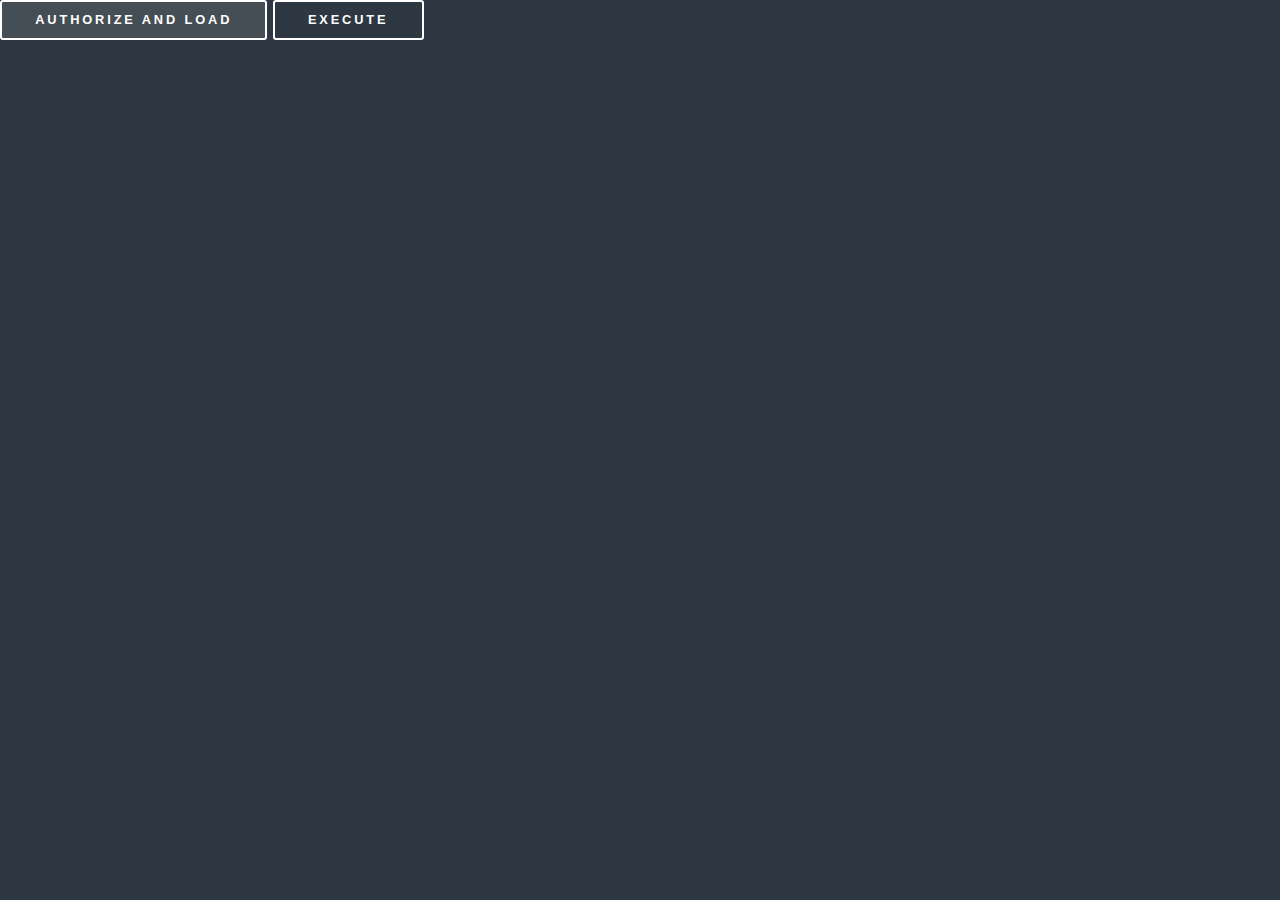
<file: apitest.html>
<!DOCTYPE html>
<html lang="en">
<head>
    <meta charset="UTF-8">
    <meta http-equiv="X-UA-Compatible" content="IE=edge">
    <meta name="viewport" content="width=device-width, initial-scale=1.0">
    <title>Document</title>
    <link rel="stylesheet" href="assets/css/main.css" />
    <script src="https://apis.google.com/js/api.js"></script>
    
</head>

<body>
   
<script src="https://apis.google.com/js/api.js"></script>
<script>
  /**
   * Sample JavaScript code for calendar.events.list
   * See instructions for running APIs Explorer code samples locally:
   * https://developers.google.com/explorer-help/code-samples#javascript
   */

  function authenticate() {
    return gapi.auth2.getAuthInstance()
        .signIn({scope: "https://www.googleapis.com/auth/calendar https://www.googleapis.com/auth/calendar.events https://www.googleapis.com/auth/calendar.events.readonly https://www.googleapis.com/auth/calendar.readonly"})
        .then(function() { console.log("Sign-in successful"); },
              function(err) { console.error("Error signing in", err); });
  }
  function loadClient() {
    gapi.client.setApiKey("AIzaSyAM0yPRxm2z4np7lH4gdhwMwwN-nWLx71Y");
    return gapi.client.load("https://content.googleapis.com/discovery/v1/apis/calendar/v3/rest")
        .then(function() { console.log("GAPI client loaded for API"); },
              function(err) { console.error("Error loading GAPI client for API", err); });
  }
  // Make sure the client is loaded and sign-in is complete before calling this method.
  function execute() {
    return gapi.client.calendar.events.list({
      "calendarId": "d54d459670e39a9f2ef7d90ae2fbdefffe87e7498a80433ffc9c03339bc31ca1@group.calendar.google.com"
    })
        .then(function(response) {
                // Handle the results here (response.result has the parsed body).
                console.log("Response", response);
              },
              function(err) { console.error("Execute error", err); });
  }
  gapi.load("client:auth2", function() {
    gapi.auth2.init({client_id: "454578463403-tk7bjjdd3jdamppku7ki0roq1u2buemj.apps.googleusercontent.com"});
  });
</script>
<button onclick="authenticate().then(loadClient)">authorize and load</button>
<button onclick="execute()">execute</button>
    

</body>
</html>
</file>
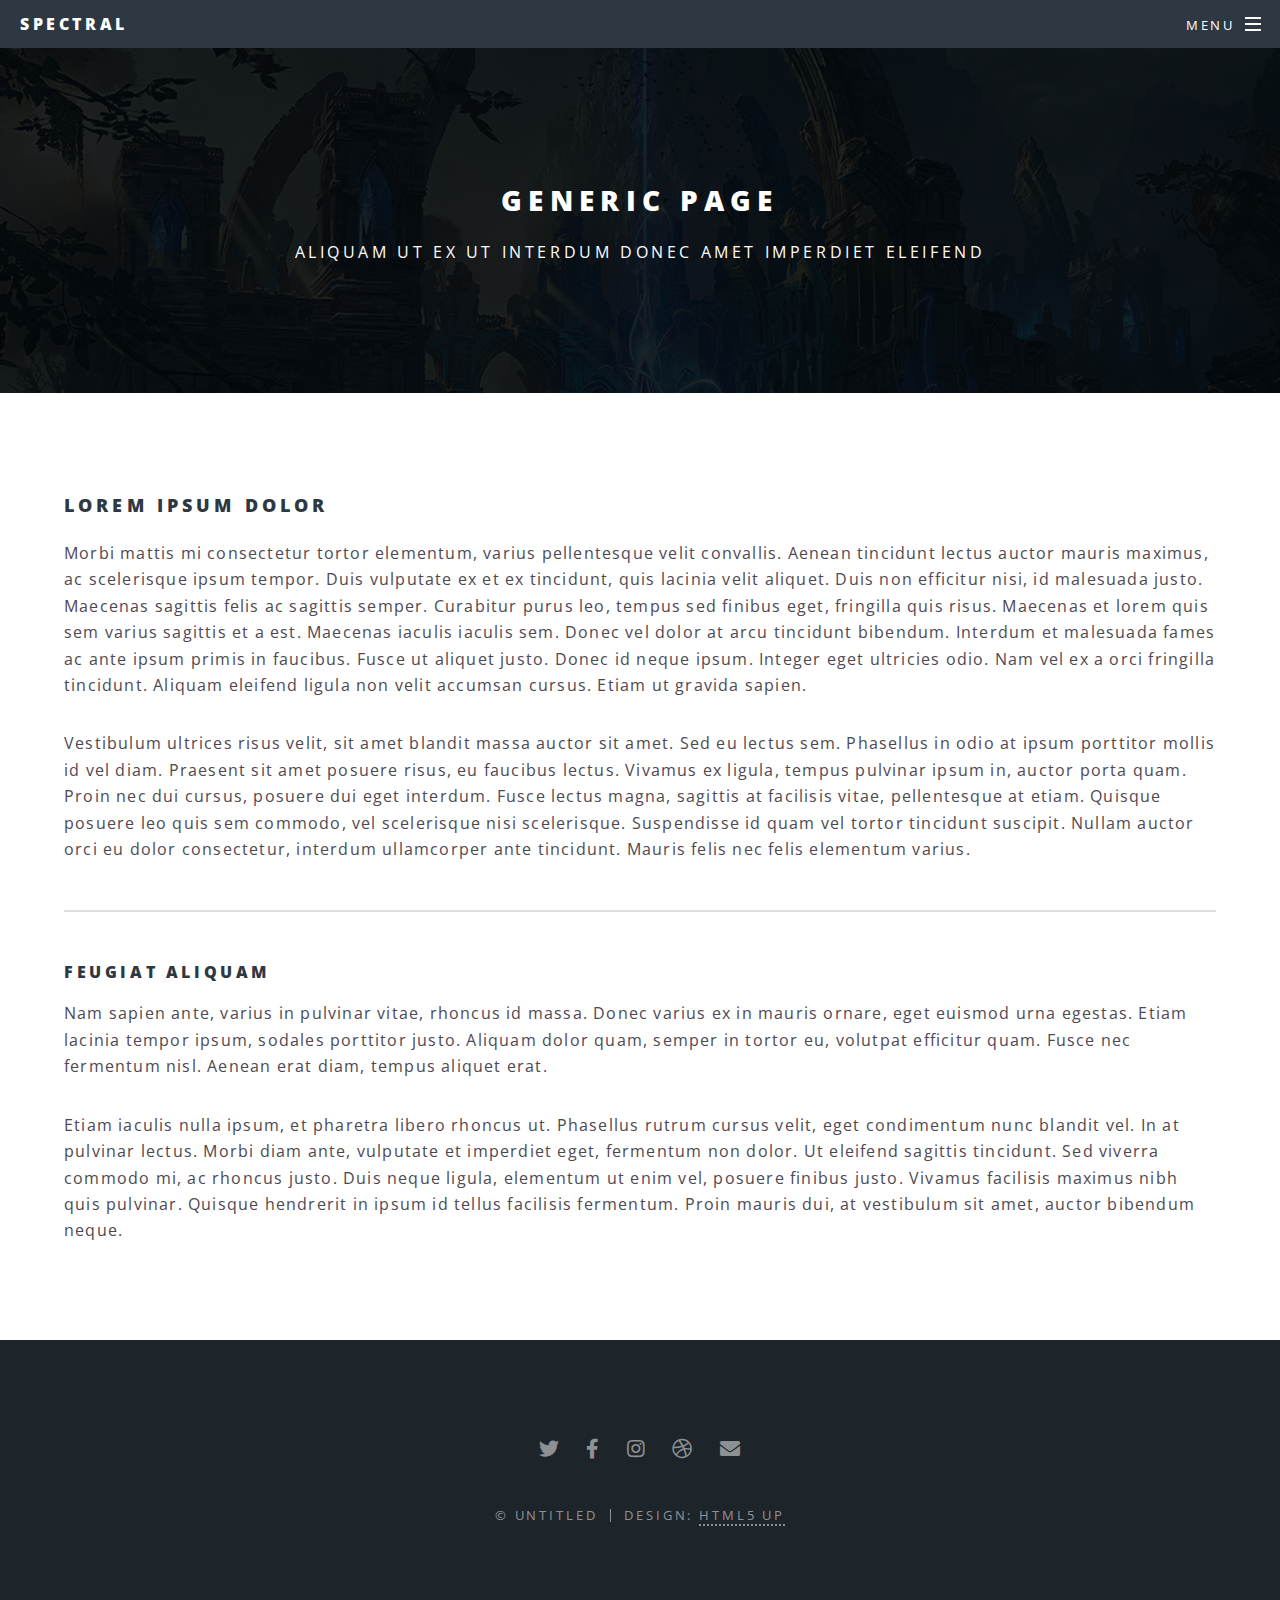
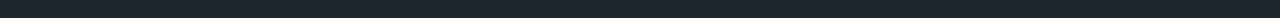
<file: discord.html>
<!DOCTYPE HTML>
<!--
	Spectral by HTML5 UP
	html5up.net | @ajlkn
	Free for personal and commercial use under the CCA 3.0 license (html5up.net/license)
-->
<html>
	<head>
		<title>Generic - Spectral by HTML5 UP</title>
		<meta charset="utf-8" />
		<meta name="viewport" content="width=device-width, initial-scale=1, user-scalable=no" />
		<link rel="stylesheet" href="assets/css/main.css" />
		<noscript><link rel="stylesheet" href="assets/css/noscript.css" /></noscript>
	</head>
	<body class="is-preload">

		<!-- Page Wrapper -->
			<div id="page-wrapper">

				<!-- Header -->
					<header id="header">
						<h1><a href="index.html">Spectral</a></h1>
						<nav id="nav">
							<ul>
								<li class="special">
									<a href="#menu" class="menuToggle"><span>Menu</span></a>
									<div id="menu">
										<ul>
											<li><a href="index.html">Home</a></li>
											<li><a href="events.html">Events</a></li>
											<li><a href="discord.html">Discord</a></li>
											<li><a href="#">Sign Up</a></li>
											<li><a href="#">Log In</a></li>
										</ul>
									</div>
								</li>
							</ul>
						</nav>
					</header>

				<!-- Main -->
					<article id="main">
						<header>
							<h2>Generic Page</h2>
							<p>Aliquam ut ex ut interdum donec amet imperdiet eleifend</p>
						</header>
						<section class="wrapper style5">
							<div class="inner">

								<h3>Lorem ipsum dolor</h3>
								<p>Morbi mattis mi consectetur tortor elementum, varius pellentesque velit convallis. Aenean tincidunt lectus auctor mauris maximus, ac scelerisque ipsum tempor. Duis vulputate ex et ex tincidunt, quis lacinia velit aliquet. Duis non efficitur nisi, id malesuada justo. Maecenas sagittis felis ac sagittis semper. Curabitur purus leo, tempus sed finibus eget, fringilla quis risus. Maecenas et lorem quis sem varius sagittis et a est. Maecenas iaculis iaculis sem. Donec vel dolor at arcu tincidunt bibendum. Interdum et malesuada fames ac ante ipsum primis in faucibus. Fusce ut aliquet justo. Donec id neque ipsum. Integer eget ultricies odio. Nam vel ex a orci fringilla tincidunt. Aliquam eleifend ligula non velit accumsan cursus. Etiam ut gravida sapien.</p>

								<p>Vestibulum ultrices risus velit, sit amet blandit massa auctor sit amet. Sed eu lectus sem. Phasellus in odio at ipsum porttitor mollis id vel diam. Praesent sit amet posuere risus, eu faucibus lectus. Vivamus ex ligula, tempus pulvinar ipsum in, auctor porta quam. Proin nec dui cursus, posuere dui eget interdum. Fusce lectus magna, sagittis at facilisis vitae, pellentesque at etiam. Quisque posuere leo quis sem commodo, vel scelerisque nisi scelerisque. Suspendisse id quam vel tortor tincidunt suscipit. Nullam auctor orci eu dolor consectetur, interdum ullamcorper ante tincidunt. Mauris felis nec felis elementum varius.</p>

								<hr />

								<h4>Feugiat aliquam</h4>
								<p>Nam sapien ante, varius in pulvinar vitae, rhoncus id massa. Donec varius ex in mauris ornare, eget euismod urna egestas. Etiam lacinia tempor ipsum, sodales porttitor justo. Aliquam dolor quam, semper in tortor eu, volutpat efficitur quam. Fusce nec fermentum nisl. Aenean erat diam, tempus aliquet erat.</p>

								<p>Etiam iaculis nulla ipsum, et pharetra libero rhoncus ut. Phasellus rutrum cursus velit, eget condimentum nunc blandit vel. In at pulvinar lectus. Morbi diam ante, vulputate et imperdiet eget, fermentum non dolor. Ut eleifend sagittis tincidunt. Sed viverra commodo mi, ac rhoncus justo. Duis neque ligula, elementum ut enim vel, posuere finibus justo. Vivamus facilisis maximus nibh quis pulvinar. Quisque hendrerit in ipsum id tellus facilisis fermentum. Proin mauris dui, at vestibulum sit amet, auctor bibendum neque.</p>

							</div>
						</section>
					</article>

				<!-- Footer -->
					<footer id="footer">
						<ul class="icons">
							<li><a href="#" class="icon brands fa-twitter"><span class="label">Twitter</span></a></li>
							<li><a href="#" class="icon brands fa-facebook-f"><span class="label">Facebook</span></a></li>
							<li><a href="#" class="icon brands fa-instagram"><span class="label">Instagram</span></a></li>
							<li><a href="#" class="icon brands fa-dribbble"><span class="label">Dribbble</span></a></li>
							<li><a href="#" class="icon solid fa-envelope"><span class="label">Email</span></a></li>
						</ul>
						<ul class="copyright">
							<li>&copy; Untitled</li><li>Design: <a href="http://html5up.net">HTML5 UP</a></li>
						</ul>
					</footer>

			</div>

		<!-- Scripts -->
			<script src="assets/js/jquery.min.js"></script>
			<script src="assets/js/jquery.scrollex.min.js"></script>
			<script src="assets/js/jquery.scrolly.min.js"></script>
			<script src="assets/js/browser.min.js"></script>
			<script src="assets/js/breakpoints.min.js"></script>
			<script src="assets/js/util.js"></script>
			<script src="assets/js/main.js"></script>

	</body>
</html>
</file>
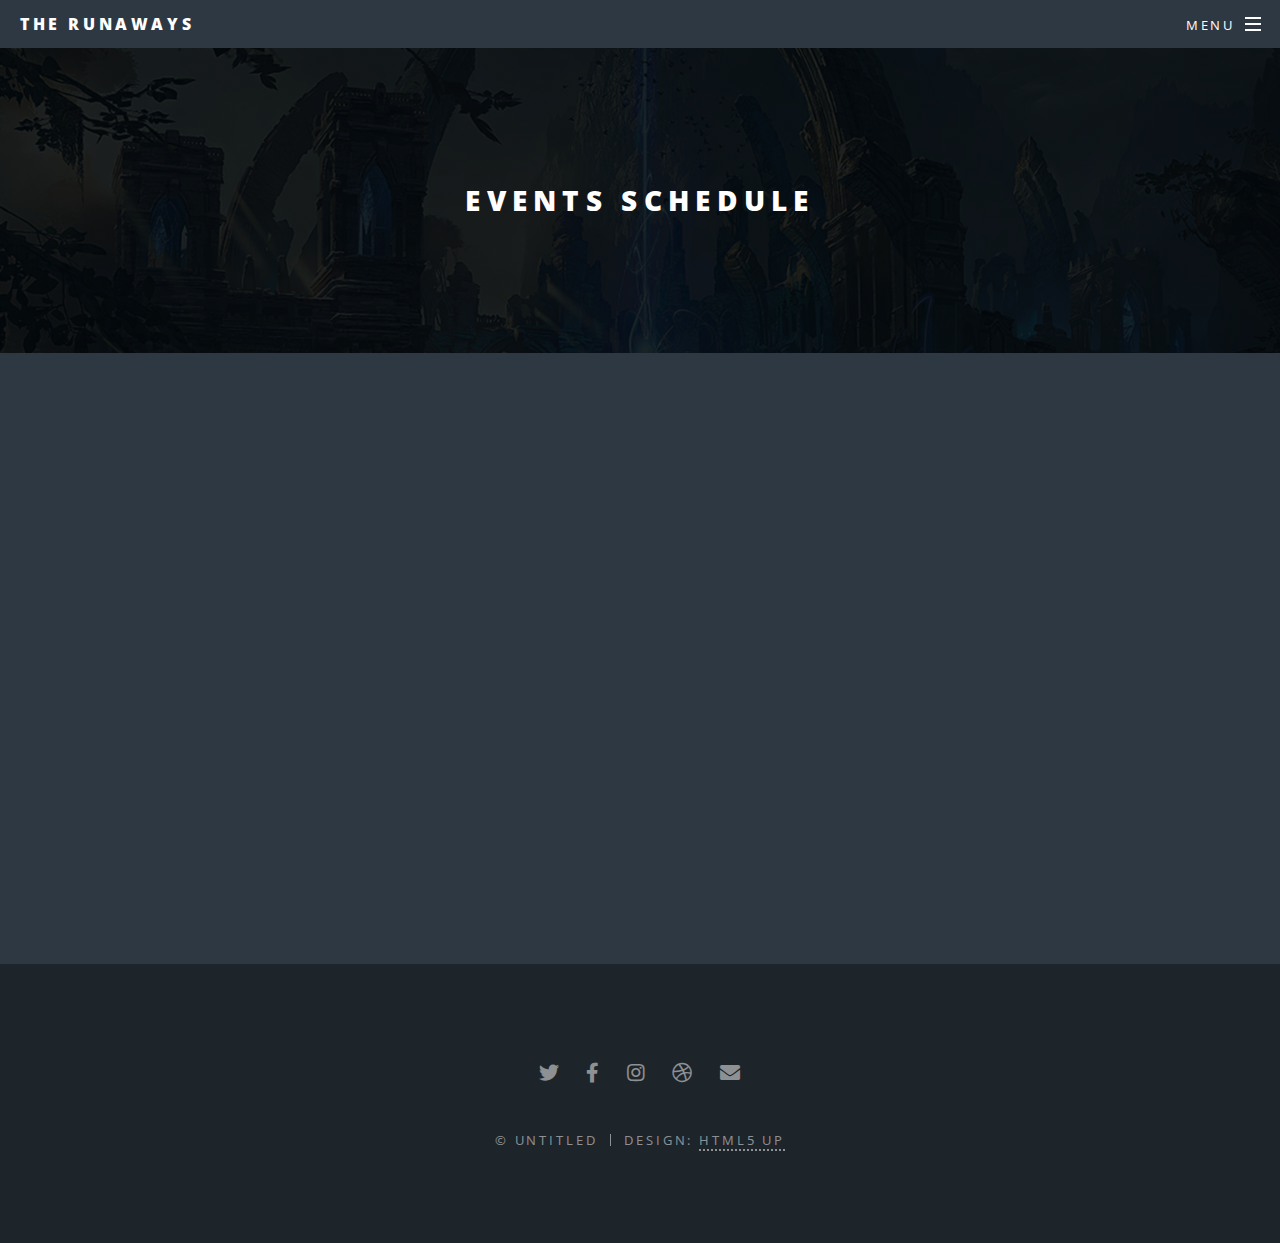
<file: events.html>
<!DOCTYPE HTML>
<!--
	Spectral by HTML5 UP
	html5up.net | @ajlkn
	Free for personal and commercial use under the CCA 3.0 license (html5up.net/license)
-->
<html>
	<head>
		<title>Events - The Runaways</title>
		<meta charset="utf-8" />
		<meta name="viewport" content="width=device-width, initial-scale=1, user-scalable=no" />
		<link rel="stylesheet" href="assets/css/main.css" />
		<noscript><link rel="stylesheet" href="assets/css/noscript.css" /></noscript>
	</head>
	<body class="is-preload">

		<!-- Page Wrapper -->
			<div id="page-wrapper">

				<!-- Header -->
					<header id="header">
						<h1><a href="index.html">The Runaways</a></h1>
						<nav id="nav">
							<ul>
								<li class="special">
									<a href="#menu" class="menuToggle"><span>Menu</span></a>
									<div id="menu">
										<ul>
											<li><a href="index.html">Home</a></li>
											<li><a href="events.html">Events</a></li>
											<li><a href="discord.html">Discord</a></li>
											<li><a href="#">Sign Up</a></li>
											<li><a href="#">Log In</a></li>
										</ul>
									</div>
								</li>
							</ul>
						</nav>
					</header>

				<!-- Main -->
					<article id="main">
						<header>
							<h2>Events Schedule</h2>
							<p></p>
						</header>
						<section class="wrapper alt1 style2">
							<div class="inner">

								<div class="googleCalendar">
								<object data="https://calendar.google.com/calendar/embed?height=600&wkst=1&bgcolor=%23ffffff&ctz=Europe%2FLondon&showTitle=0&showTabs=1&showPrint=0&showDate=1&src=ZDU0ZDQ1OTY3MGUzOWE5ZjJlZjdkOTBhZTJmYmRlZmZmZTg3ZTc0OThhODA0MzNmZmM5YzAzMzM5YmMzMWNhMUBncm91cC5jYWxlbmRhci5nb29nbGUuY29t&color=%23333365"
								 style="filter: invert(.9) saturate(0.7) hue-rotate(145deg)"></object>
								 </div>

							</div>
						</section>
					</article>

				<!-- Footer -->
					<footer id="footer">
						<ul class="icons">
							<li><a href="#" class="icon brands fa-twitter"><span class="label">Twitter</span></a></li>
							<li><a href="#" class="icon brands fa-facebook-f"><span class="label">Facebook</span></a></li>
							<li><a href="#" class="icon brands fa-instagram"><span class="label">Instagram</span></a></li>
							<li><a href="#" class="icon brands fa-dribbble"><span class="label">Dribbble</span></a></li>
							<li><a href="#" class="icon solid fa-envelope"><span class="label">Email</span></a></li>
						</ul>
						<ul class="copyright">
							<li>&copy; Untitled</li><li>Design: <a href="http://html5up.net">HTML5 UP</a></li>
						</ul>
					</footer>

			</div>

		<!-- Scripts -->
			<script src="assets/js/jquery.min.js"></script>
			<script src="assets/js/jquery.scrollex.min.js"></script>
			<script src="assets/js/jquery.scrolly.min.js"></script>
			<script src="assets/js/browser.min.js"></script>
			<script src="assets/js/breakpoints.min.js"></script>
			<script src="assets/js/util.js"></script>
			<script src="assets/js/main.js"></script>

	</body>
</html>
</file>
<file: assets/css/noscript.css>
/*
	Spectral by HTML5 UP
	html5up.net | @ajlkn
	Free for personal and commercial use under the CCA 3.0 license (html5up.net/license)
*/

/* Banner */

	body.is-preload #banner h2 {
		-moz-transform: none;
		-webkit-transform: none;
		-ms-transform: none;
		transform: none;
		opacity: 1;
	}

		body.is-preload #banner h2:before, body.is-preload #banner h2:after {
			width: 100%;
		}

	body.is-preload #banner .more {
		-moz-transform: none;
		-webkit-transform: none;
		-ms-transform: none;
		transform: none;
		opacity: 1;
	}

	body.is-preload #banner:after {
		opacity: 0;
	}
</file>
<file: assets/css/main.css>
@import url(fontawesome-all.min.css);
@import url("https://fonts.googleapis.com/css?family=Open+Sans:400,400italic,600,600italic,800,800italic");

/*
	Spectral by HTML5 UP
	html5up.net | @ajlkn
	Free for personal and commercial use under the CCA 3.0 license (html5up.net/license)
*/

html, body, div, span, applet, object,
iframe, h1, h2, h3, h4, h5, h6, p, blockquote,
pre, a, abbr, acronym, address, big, cite,
code, del, dfn, em, img, ins, kbd, q, s, samp,
small, strike, strong, sub, sup, tt, var, b,
u, i, center, dl, dt, dd, ol, ul, li, fieldset,
form, label, legend, table, caption, tbody,
tfoot, thead, tr, th, td, article, aside,
canvas, details, embed, figure, figcaption,
footer, header, hgroup, menu, nav, output, ruby,
section, summary, time, mark, audio, video {
	margin: 0;
	padding: 0;
	border: 0;
	font-size: 100%;
	font: inherit;
	vertical-align: baseline;}

article, aside, details, figcaption, figure,
footer, header, hgroup, menu, nav, section {
	display: block;}

body {
	line-height: 1;
}

ol, ul {
	list-style: none;
}

blockquote, q {
	quotes: none;
}

	blockquote:before, blockquote:after, q:before, q:after {
		content: '';
		content: none;
	}

table {
	border-collapse: collapse;
	border-spacing: 0;
}

body {
	-webkit-text-size-adjust: none;
}

mark {
	background-color: transparent;
	color: inherit;
}

input::-moz-focus-inner {
	border: 0;
	padding: 0;
}

input, select, textarea {
	-moz-appearance: none;
	-webkit-appearance: none;
	-ms-appearance: none;
	appearance: none;
}

.googleCalendar{
	position: relative;
	height: 0;
	width: 100%;
	padding-bottom: 50%;
  }
  
  .googleCalendar object{
	position: absolute;
	top: 0;
	left: 0;
	width: 100%;
	height: 100%;
  }

/* Basic */

	@-ms-viewport {
		width: device-width;
	}

	html {
		box-sizing: border-box;
	}

	*, *:before, *:after {
		box-sizing: inherit;
	}

	body {
		background: #2e3842;
	}

		body.is-preload *, body.is-preload *:before, body.is-preload *:after {
			-moz-animation: none !important;
			-webkit-animation: none !important;
			-ms-animation: none !important;
			animation: none !important;
			-moz-transition: none !important;
			-webkit-transition: none !important;
			-ms-transition: none !important;
			transition: none !important;
		}

	body, input, select, textarea {
		color: #fff;
		font-family: "Open Sans", Helvetica, sans-serif;
		font-size: 15pt;
		font-weight: 400;
		letter-spacing: 0.075em;
		line-height: 1.65em;
	}

		@media screen and (max-width: 1680px) {

			body, input, select, textarea {
				font-size: 13pt;
			}

		}

		@media screen and (max-width: 1280px) {

			body, input, select, textarea {
				font-size: 12pt;
			}

		}

		@media screen and (max-width: 736px) {

			body, input, select, textarea {
				font-size: 11pt;
				letter-spacing: 0.0375em;
			}

		}

	a {
		-moz-transition: color 0.2s ease, border-bottom-color 0.2s ease;
		-webkit-transition: color 0.2s ease, border-bottom-color 0.2s ease;
		-ms-transition: color 0.2s ease, border-bottom-color 0.2s ease;
		transition: color 0.2s ease, border-bottom-color 0.2s ease;
		border-bottom: dotted 2px;
		color: inherit;
		text-decoration: none;
	}


	#scroll-arrow {
		border-bottom: none;
	}

		a:hover {
			border-bottom-color: transparent;
		}



	strong, b {
		color: #fff;
		font-weight: 600;
	}

	em, i {
		font-style: italic;
	}

	p {
		margin: 0 0 2em 0;
	}

	h1, h2, h3, h4, h5, h6 {
		color: #fff;
		font-weight: 800;
		letter-spacing: 0.225em;
		line-height: 1em;
		margin: 0 0 1em 0;
		text-transform: uppercase;
	}

		h1 a, h2 a, h3 a, h4 a, h5 a, h6 a {
			color: inherit;
			text-decoration: none;
		}

	h2 {
		font-size: 1.35em;
		line-height: 1.75em;
	}

		@media screen and (max-width: 736px) {

			h2 {
				font-size: 1.1em;
				line-height: 1.65em;
			}

		}

	h3 {
		font-size: 1.15em;
		line-height: 1.75em;
	}

		@media screen and (max-width: 736px) {

			h3 {
				font-size: 1em;
				line-height: 1.65em;
			}

		}

	h4 {
		font-size: 1em;
		line-height: 1.5em;
	}

	h5 {
		font-size: 0.8em;
		line-height: 1.5em;
	}

	h6 {
		font-size: 0.7em;
		line-height: 1.5em;
	}

	sub {
		font-size: 0.8em;
		position: relative;
		top: 0.5em;
	}

	sup {
		font-size: 0.8em;
		position: relative;
		top: -0.5em;
	}

	hr {
		border: 0;
		border-bottom: solid 2px #fff;
		margin: 3em 0;
	}

		hr.major {
			margin: 4.5em 0;
		}

	blockquote {
		border-left: solid 4px #fff;
		font-style: italic;
		margin: 0 0 2em 0;
		padding: 0.5em 0 0.5em 2em;
	}

	code {
		background: rgba(144, 144, 144, 0.25);
		border-radius: 3px;
		font-family: "Courier New", monospace;
		font-size: 0.9em;
		letter-spacing: 0;
		margin: 0 0.25em;
		padding: 0.25em 0.65em;
	}

	pre {
		-webkit-overflow-scrolling: touch;
		font-family: "Courier New", monospace;
		font-size: 0.9em;
		margin: 0 0 2em 0;
	}

		pre code {
			display: block;
			line-height: 1.75em;
			padding: 1em 1.5em;
			overflow-x: auto;
		}

	.align-left {
		text-align: left;
	}

	.align-center {
		text-align: center;
	}

	.align-right {
		text-align: right;
	}

/* Row */

	.row {
		display: flex;
		flex-wrap: wrap;
		box-sizing: border-box;
		align-items: stretch;
	}

		.row > * {
			box-sizing: border-box;
		}

		.row.gtr-uniform > * > :last-child {
			margin-bottom: 0;
		}

		.row.aln-left {
			justify-content: flex-start;
		}

		.row.aln-center {
			justify-content: center;
		}

		.row.aln-right {
			justify-content: flex-end;
		}

		.row.aln-top {
			align-items: flex-start;
		}

		.row.aln-middle {
			align-items: center;
		}

		.row.aln-bottom {
			align-items: flex-end;
		}

		.row > .imp {
			order: -1;
		}

		.row > .col-1 {
			width: 8.33333%;
		}

		.row > .off-1 {
			margin-left: 8.33333%;
		}

		.row > .col-2 {
			width: 16.66667%;
		}

		.row > .off-2 {
			margin-left: 16.66667%;
		}

		.row > .col-3 {
			width: 25%;
		}

		.row > .off-3 {
			margin-left: 25%;
		}

		.row > .col-4 {
			width: 33.33333%;
		}

		.row > .off-4 {
			margin-left: 33.33333%;
		}

		.row > .col-5 {
			width: 41.66667%;
		}

		.row > .off-5 {
			margin-left: 41.66667%;
		}

		.row > .col-6 {
			width: 50%;
		}

		.row > .off-6 {
			margin-left: 50%;
		}

		.row > .col-7 {
			width: 58.33333%;
		}

		.row > .off-7 {
			margin-left: 58.33333%;
		}

		.row > .col-8 {
			width: 66.66667%;
		}

		.row > .off-8 {
			margin-left: 66.66667%;
		}

		.row > .col-9 {
			width: 75%;
		}

		.row > .off-9 {
			margin-left: 75%;
		}

		.row > .col-10 {
			width: 83.33333%;
		}

		.row > .off-10 {
			margin-left: 83.33333%;
		}

		.row > .col-11 {
			width: 91.66667%;
		}

		.row > .off-11 {
			margin-left: 91.66667%;
		}

		.row > .col-12 {
			width: 100%;
		}

		.row > .off-12 {
			margin-left: 100%;
		}

		.row.gtr-0 {
			margin-top: 0;
			margin-left: 0em;
		}

			.row.gtr-0 > * {
				padding: 0 0 0 0em;
			}

			.row.gtr-0.gtr-uniform {
				margin-top: 0em;
			}

				.row.gtr-0.gtr-uniform > * {
					padding-top: 0em;
				}

		.row.gtr-25 {
			margin-top: 0;
			margin-left: -0.375em;
		}

			.row.gtr-25 > * {
				padding: 0 0 0 0.375em;
			}

			.row.gtr-25.gtr-uniform {
				margin-top: -0.375em;
			}

				.row.gtr-25.gtr-uniform > * {
					padding-top: 0.375em;
				}

		.row.gtr-50 {
			margin-top: 0;
			margin-left: -0.75em;
		}

			.row.gtr-50 > * {
				padding: 0 0 0 0.75em;
			}

			.row.gtr-50.gtr-uniform {
				margin-top: -0.75em;
			}

				.row.gtr-50.gtr-uniform > * {
					padding-top: 0.75em;
				}

		.row {
			margin-top: 0;
			margin-left: -1.5em;
		}

			.row > * {
				padding: 0 0 0 1.5em;
			}

			.row.gtr-uniform {
				margin-top: -1.5em;
			}

				.row.gtr-uniform > * {
					padding-top: 1.5em;
				}

		.row.gtr-150 {
			margin-top: 0;
			margin-left: -2.25em;
		}

			.row.gtr-150 > * {
				padding: 0 0 0 2.25em;
			}

			.row.gtr-150.gtr-uniform {
				margin-top: -2.25em;
			}

				.row.gtr-150.gtr-uniform > * {
					padding-top: 2.25em;
				}

		.row.gtr-200 {
			margin-top: 0;
			margin-left: -3em;
		}

			.row.gtr-200 > * {
				padding: 0 0 0 3em;
			}

			.row.gtr-200.gtr-uniform {
				margin-top: -3em;
			}

				.row.gtr-200.gtr-uniform > * {
					padding-top: 3em;
				}

		@media screen and (max-width: 1680px) {

			.row {
				display: flex;
				flex-wrap: wrap;
				box-sizing: border-box;
				align-items: stretch;
			}

				.row > * {
					box-sizing: border-box;
				}

				.row.gtr-uniform > * > :last-child {
					margin-bottom: 0;
				}

				.row.aln-left {
					justify-content: flex-start;
				}

				.row.aln-center {
					justify-content: center;
				}

				.row.aln-right {
					justify-content: flex-end;
				}

				.row.aln-top {
					align-items: flex-start;
				}

				.row.aln-middle {
					align-items: center;
				}

				.row.aln-bottom {
					align-items: flex-end;
				}

				.row > .imp-xlarge {
					order: -1;
				}

				.row > .col-1-xlarge {
					width: 8.33333%;
				}

				.row > .off-1-xlarge {
					margin-left: 8.33333%;
				}

				.row > .col-2-xlarge {
					width: 16.66667%;
				}

				.row > .off-2-xlarge {
					margin-left: 16.66667%;
				}

				.row > .col-3-xlarge {
					width: 25%;
				}

				.row > .off-3-xlarge {
					margin-left: 25%;
				}

				.row > .col-4-xlarge {
					width: 33.33333%;
				}

				.row > .off-4-xlarge {
					margin-left: 33.33333%;
				}

				.row > .col-5-xlarge {
					width: 41.66667%;
				}

				.row > .off-5-xlarge {
					margin-left: 41.66667%;
				}

				.row > .col-6-xlarge {
					width: 50%;
				}

				.row > .off-6-xlarge {
					margin-left: 50%;
				}

				.row > .col-7-xlarge {
					width: 58.33333%;
				}

				.row > .off-7-xlarge {
					margin-left: 58.33333%;
				}

				.row > .col-8-xlarge {
					width: 66.66667%;
				}

				.row > .off-8-xlarge {
					margin-left: 66.66667%;
				}

				.row > .col-9-xlarge {
					width: 75%;
				}

				.row > .off-9-xlarge {
					margin-left: 75%;
				}

				.row > .col-10-xlarge {
					width: 83.33333%;
				}

				.row > .off-10-xlarge {
					margin-left: 83.33333%;
				}

				.row > .col-11-xlarge {
					width: 91.66667%;
				}

				.row > .off-11-xlarge {
					margin-left: 91.66667%;
				}

				.row > .col-12-xlarge {
					width: 100%;
				}

				.row > .off-12-xlarge {
					margin-left: 100%;
				}

				.row.gtr-0 {
					margin-top: 0;
					margin-left: 0em;
				}

					.row.gtr-0 > * {
						padding: 0 0 0 0em;
					}

					.row.gtr-0.gtr-uniform {
						margin-top: 0em;
					}

						.row.gtr-0.gtr-uniform > * {
							padding-top: 0em;
						}

				.row.gtr-25 {
					margin-top: 0;
					margin-left: -0.375em;
				}

					.row.gtr-25 > * {
						padding: 0 0 0 0.375em;
					}

					.row.gtr-25.gtr-uniform {
						margin-top: -0.375em;
					}

						.row.gtr-25.gtr-uniform > * {
							padding-top: 0.375em;
						}

				.row.gtr-50 {
					margin-top: 0;
					margin-left: -0.75em;
				}

					.row.gtr-50 > * {
						padding: 0 0 0 0.75em;
					}

					.row.gtr-50.gtr-uniform {
						margin-top: -0.75em;
					}

						.row.gtr-50.gtr-uniform > * {
							padding-top: 0.75em;
						}

				.row {
					margin-top: 0;
					margin-left: -1.5em;
				}

					.row > * {
						padding: 0 0 0 1.5em;
					}

					.row.gtr-uniform {
						margin-top: -1.5em;
					}

						.row.gtr-uniform > * {
							padding-top: 1.5em;
						}

				.row.gtr-150 {
					margin-top: 0;
					margin-left: -2.25em;
				}

					.row.gtr-150 > * {
						padding: 0 0 0 2.25em;
					}

					.row.gtr-150.gtr-uniform {
						margin-top: -2.25em;
					}

						.row.gtr-150.gtr-uniform > * {
							padding-top: 2.25em;
						}

				.row.gtr-200 {
					margin-top: 0;
					margin-left: -3em;
				}

					.row.gtr-200 > * {
						padding: 0 0 0 3em;
					}

					.row.gtr-200.gtr-uniform {
						margin-top: -3em;
					}

						.row.gtr-200.gtr-uniform > * {
							padding-top: 3em;
						}

		}

		@media screen and (max-width: 1280px) {

			.row {
				display: flex;
				flex-wrap: wrap;
				box-sizing: border-box;
				align-items: stretch;
			}

				.row > * {
					box-sizing: border-box;
				}

				.row.gtr-uniform > * > :last-child {
					margin-bottom: 0;
				}

				.row.aln-left {
					justify-content: flex-start;
				}

				.row.aln-center {
					justify-content: center;
				}

				.row.aln-right {
					justify-content: flex-end;
				}

				.row.aln-top {
					align-items: flex-start;
				}

				.row.aln-middle {
					align-items: center;
				}

				.row.aln-bottom {
					align-items: flex-end;
				}

				.row > .imp-large {
					order: -1;
				}

				.row > .col-1-large {
					width: 8.33333%;
				}

				.row > .off-1-large {
					margin-left: 8.33333%;
				}

				.row > .col-2-large {
					width: 16.66667%;
				}

				.row > .off-2-large {
					margin-left: 16.66667%;
				}

				.row > .col-3-large {
					width: 25%;
				}

				.row > .off-3-large {
					margin-left: 25%;
				}

				.row > .col-4-large {
					width: 33.33333%;
				}

				.row > .off-4-large {
					margin-left: 33.33333%;
				}

				.row > .col-5-large {
					width: 41.66667%;
				}

				.row > .off-5-large {
					margin-left: 41.66667%;
				}

				.row > .col-6-large {
					width: 50%;
				}

				.row > .off-6-large {
					margin-left: 50%;
				}

				.row > .col-7-large {
					width: 58.33333%;
				}

				.row > .off-7-large {
					margin-left: 58.33333%;
				}

				.row > .col-8-large {
					width: 66.66667%;
				}

				.row > .off-8-large {
					margin-left: 66.66667%;
				}

				.row > .col-9-large {
					width: 75%;
				}

				.row > .off-9-large {
					margin-left: 75%;
				}

				.row > .col-10-large {
					width: 83.33333%;
				}

				.row > .off-10-large {
					margin-left: 83.33333%;
				}

				.row > .col-11-large {
					width: 91.66667%;
				}

				.row > .off-11-large {
					margin-left: 91.66667%;
				}

				.row > .col-12-large {
					width: 100%;
				}

				.row > .off-12-large {
					margin-left: 100%;
				}

				.row.gtr-0 {
					margin-top: 0;
					margin-left: 0em;
				}

					.row.gtr-0 > * {
						padding: 0 0 0 0em;
					}

					.row.gtr-0.gtr-uniform {
						margin-top: 0em;
					}

						.row.gtr-0.gtr-uniform > * {
							padding-top: 0em;
						}

				.row.gtr-25 {
					margin-top: 0;
					margin-left: -0.375em;
				}

					.row.gtr-25 > * {
						padding: 0 0 0 0.375em;
					}

					.row.gtr-25.gtr-uniform {
						margin-top: -0.375em;
					}

						.row.gtr-25.gtr-uniform > * {
							padding-top: 0.375em;
						}

				.row.gtr-50 {
					margin-top: 0;
					margin-left: -0.75em;
				}

					.row.gtr-50 > * {
						padding: 0 0 0 0.75em;
					}

					.row.gtr-50.gtr-uniform {
						margin-top: -0.75em;
					}

						.row.gtr-50.gtr-uniform > * {
							padding-top: 0.75em;
						}

				.row {
					margin-top: 0;
					margin-left: -1.5em;
				}

					.row > * {
						padding: 0 0 0 1.5em;
					}

					.row.gtr-uniform {
						margin-top: -1.5em;
					}

						.row.gtr-uniform > * {
							padding-top: 1.5em;
						}

				.row.gtr-150 {
					margin-top: 0;
					margin-left: -2.25em;
				}

					.row.gtr-150 > * {
						padding: 0 0 0 2.25em;
					}

					.row.gtr-150.gtr-uniform {
						margin-top: -2.25em;
					}

						.row.gtr-150.gtr-uniform > * {
							padding-top: 2.25em;
						}

				.row.gtr-200 {
					margin-top: 0;
					margin-left: -3em;
				}

					.row.gtr-200 > * {
						padding: 0 0 0 3em;
					}

					.row.gtr-200.gtr-uniform {
						margin-top: -3em;
					}

						.row.gtr-200.gtr-uniform > * {
							padding-top: 3em;
						}

		}

		@media screen and (max-width: 980px) {

			.row {
				display: flex;
				flex-wrap: wrap;
				box-sizing: border-box;
				align-items: stretch;
			}

				.row > * {
					box-sizing: border-box;
				}

				.row.gtr-uniform > * > :last-child {
					margin-bottom: 0;
				}

				.row.aln-left {
					justify-content: flex-start;
				}

				.row.aln-center {
					justify-content: center;
				}

				.row.aln-right {
					justify-content: flex-end;
				}

				.row.aln-top {
					align-items: flex-start;
				}

				.row.aln-middle {
					align-items: center;
				}

				.row.aln-bottom {
					align-items: flex-end;
				}

				.row > .imp-medium {
					order: -1;
				}

				.row > .col-1-medium {
					width: 8.33333%;
				}

				.row > .off-1-medium {
					margin-left: 8.33333%;
				}

				.row > .col-2-medium {
					width: 16.66667%;
				}

				.row > .off-2-medium {
					margin-left: 16.66667%;
				}

				.row > .col-3-medium {
					width: 25%;
				}

				.row > .off-3-medium {
					margin-left: 25%;
				}

				.row > .col-4-medium {
					width: 33.33333%;
				}

				.row > .off-4-medium {
					margin-left: 33.33333%;
				}

				.row > .col-5-medium {
					width: 41.66667%;
				}

				.row > .off-5-medium {
					margin-left: 41.66667%;
				}

				.row > .col-6-medium {
					width: 50%;
				}

				.row > .off-6-medium {
					margin-left: 50%;
				}

				.row > .col-7-medium {
					width: 58.33333%;
				}

				.row > .off-7-medium {
					margin-left: 58.33333%;
				}

				.row > .col-8-medium {
					width: 66.66667%;
				}

				.row > .off-8-medium {
					margin-left: 66.66667%;
				}

				.row > .col-9-medium {
					width: 75%;
				}

				.row > .off-9-medium {
					margin-left: 75%;
				}

				.row > .col-10-medium {
					width: 83.33333%;
				}

				.row > .off-10-medium {
					margin-left: 83.33333%;
				}

				.row > .col-11-medium {
					width: 91.66667%;
				}

				.row > .off-11-medium {
					margin-left: 91.66667%;
				}

				.row > .col-12-medium {
					width: 100%;
				}

				.row > .off-12-medium {
					margin-left: 100%;
				}

				.row.gtr-0 {
					margin-top: 0;
					margin-left: 0em;
				}

					.row.gtr-0 > * {
						padding: 0 0 0 0em;
					}

					.row.gtr-0.gtr-uniform {
						margin-top: 0em;
					}

						.row.gtr-0.gtr-uniform > * {
							padding-top: 0em;
						}

				.row.gtr-25 {
					margin-top: 0;
					margin-left: -0.375em;
				}

					.row.gtr-25 > * {
						padding: 0 0 0 0.375em;
					}

					.row.gtr-25.gtr-uniform {
						margin-top: -0.375em;
					}

						.row.gtr-25.gtr-uniform > * {
							padding-top: 0.375em;
						}

				.row.gtr-50 {
					margin-top: 0;
					margin-left: -0.75em;
				}

					.row.gtr-50 > * {
						padding: 0 0 0 0.75em;
					}

					.row.gtr-50.gtr-uniform {
						margin-top: -0.75em;
					}

						.row.gtr-50.gtr-uniform > * {
							padding-top: 0.75em;
						}

				.row {
					margin-top: 0;
					margin-left: -1.5em;
				}

					.row > * {
						padding: 0 0 0 1.5em;
					}

					.row.gtr-uniform {
						margin-top: -1.5em;
					}

						.row.gtr-uniform > * {
							padding-top: 1.5em;
						}

				.row.gtr-150 {
					margin-top: 0;
					margin-left: -2.25em;
				}

					.row.gtr-150 > * {
						padding: 0 0 0 2.25em;
					}

					.row.gtr-150.gtr-uniform {
						margin-top: -2.25em;
					}

						.row.gtr-150.gtr-uniform > * {
							padding-top: 2.25em;
						}

				.row.gtr-200 {
					margin-top: 0;
					margin-left: -3em;
				}

					.row.gtr-200 > * {
						padding: 0 0 0 3em;
					}

					.row.gtr-200.gtr-uniform {
						margin-top: -3em;
					}

						.row.gtr-200.gtr-uniform > * {
							padding-top: 3em;
						}

		}

		@media screen and (max-width: 736px) {

			.row {
				display: flex;
				flex-wrap: wrap;
				box-sizing: border-box;
				align-items: stretch;
			}

				.row > * {
					box-sizing: border-box;
				}

				.row.gtr-uniform > * > :last-child {
					margin-bottom: 0;
				}

				.row.aln-left {
					justify-content: flex-start;
				}

				.row.aln-center {
					justify-content: center;
				}

				.row.aln-right {
					justify-content: flex-end;
				}

				.row.aln-top {
					align-items: flex-start;
				}

				.row.aln-middle {
					align-items: center;
				}

				.row.aln-bottom {
					align-items: flex-end;
				}

				.row > .imp-small {
					order: -1;
				}

				.row > .col-1-small {
					width: 8.33333%;
				}

				.row > .off-1-small {
					margin-left: 8.33333%;
				}

				.row > .col-2-small {
					width: 16.66667%;
				}

				.row > .off-2-small {
					margin-left: 16.66667%;
				}

				.row > .col-3-small {
					width: 25%;
				}

				.row > .off-3-small {
					margin-left: 25%;
				}

				.row > .col-4-small {
					width: 33.33333%;
				}

				.row > .off-4-small {
					margin-left: 33.33333%;
				}

				.row > .col-5-small {
					width: 41.66667%;
				}

				.row > .off-5-small {
					margin-left: 41.66667%;
				}

				.row > .col-6-small {
					width: 50%;
				}

				.row > .off-6-small {
					margin-left: 50%;
				}

				.row > .col-7-small {
					width: 58.33333%;
				}

				.row > .off-7-small {
					margin-left: 58.33333%;
				}

				.row > .col-8-small {
					width: 66.66667%;
				}

				.row > .off-8-small {
					margin-left: 66.66667%;
				}

				.row > .col-9-small {
					width: 75%;
				}

				.row > .off-9-small {
					margin-left: 75%;
				}

				.row > .col-10-small {
					width: 83.33333%;
				}

				.row > .off-10-small {
					margin-left: 83.33333%;
				}

				.row > .col-11-small {
					width: 91.66667%;
				}

				.row > .off-11-small {
					margin-left: 91.66667%;
				}

				.row > .col-12-small {
					width: 100%;
				}

				.row > .off-12-small {
					margin-left: 100%;
				}

				.row.gtr-0 {
					margin-top: 0;
					margin-left: 0em;
				}

					.row.gtr-0 > * {
						padding: 0 0 0 0em;
					}

					.row.gtr-0.gtr-uniform {
						margin-top: 0em;
					}

						.row.gtr-0.gtr-uniform > * {
							padding-top: 0em;
						}

				.row.gtr-25 {
					margin-top: 0;
					margin-left: -0.375em;
				}

					.row.gtr-25 > * {
						padding: 0 0 0 0.375em;
					}

					.row.gtr-25.gtr-uniform {
						margin-top: -0.375em;
					}

						.row.gtr-25.gtr-uniform > * {
							padding-top: 0.375em;
						}

				.row.gtr-50 {
					margin-top: 0;
					margin-left: -0.75em;
				}

					.row.gtr-50 > * {
						padding: 0 0 0 0.75em;
					}

					.row.gtr-50.gtr-uniform {
						margin-top: -0.75em;
					}

						.row.gtr-50.gtr-uniform > * {
							padding-top: 0.75em;
						}

				.row {
					margin-top: 0;
					margin-left: -1.5em;
				}

					.row > * {
						padding: 0 0 0 1.5em;
					}

					.row.gtr-uniform {
						margin-top: -1.5em;
					}

						.row.gtr-uniform > * {
							padding-top: 1.5em;
						}

				.row.gtr-150 {
					margin-top: 0;
					margin-left: -2.25em;
				}

					.row.gtr-150 > * {
						padding: 0 0 0 2.25em;
					}

					.row.gtr-150.gtr-uniform {
						margin-top: -2.25em;
					}

						.row.gtr-150.gtr-uniform > * {
							padding-top: 2.25em;
						}

				.row.gtr-200 {
					margin-top: 0;
					margin-left: -3em;
				}

					.row.gtr-200 > * {
						padding: 0 0 0 3em;
					}

					.row.gtr-200.gtr-uniform {
						margin-top: -3em;
					}

						.row.gtr-200.gtr-uniform > * {
							padding-top: 3em;
						}

		}

		@media screen and (max-width: 480px) {

			.row {
				display: flex;
				flex-wrap: wrap;
				box-sizing: border-box;
				align-items: stretch;
			}

				.row > * {
					box-sizing: border-box;
				}

				.row.gtr-uniform > * > :last-child {
					margin-bottom: 0;
				}

				.row.aln-left {
					justify-content: flex-start;
				}

				.row.aln-center {
					justify-content: center;
				}

				.row.aln-right {
					justify-content: flex-end;
				}

				.row.aln-top {
					align-items: flex-start;
				}

				.row.aln-middle {
					align-items: center;
				}

				.row.aln-bottom {
					align-items: flex-end;
				}

				.row > .imp-xsmall {
					order: -1;
				}

				.row > .col-1-xsmall {
					width: 8.33333%;
				}

				.row > .off-1-xsmall {
					margin-left: 8.33333%;
				}

				.row > .col-2-xsmall {
					width: 16.66667%;
				}

				.row > .off-2-xsmall {
					margin-left: 16.66667%;
				}

				.row > .col-3-xsmall {
					width: 25%;
				}

				.row > .off-3-xsmall {
					margin-left: 25%;
				}

				.row > .col-4-xsmall {
					width: 33.33333%;
				}

				.row > .off-4-xsmall {
					margin-left: 33.33333%;
				}

				.row > .col-5-xsmall {
					width: 41.66667%;
				}

				.row > .off-5-xsmall {
					margin-left: 41.66667%;
				}

				.row > .col-6-xsmall {
					width: 50%;
				}

				.row > .off-6-xsmall {
					margin-left: 50%;
				}

				.row > .col-7-xsmall {
					width: 58.33333%;
				}

				.row > .off-7-xsmall {
					margin-left: 58.33333%;
				}

				.row > .col-8-xsmall {
					width: 66.66667%;
				}

				.row > .off-8-xsmall {
					margin-left: 66.66667%;
				}

				.row > .col-9-xsmall {
					width: 75%;
				}

				.row > .off-9-xsmall {
					margin-left: 75%;
				}

				.row > .col-10-xsmall {
					width: 83.33333%;
				}

				.row > .off-10-xsmall {
					margin-left: 83.33333%;
				}

				.row > .col-11-xsmall {
					width: 91.66667%;
				}

				.row > .off-11-xsmall {
					margin-left: 91.66667%;
				}

				.row > .col-12-xsmall {
					width: 100%;
				}

				.row > .off-12-xsmall {
					margin-left: 100%;
				}

				.row.gtr-0 {
					margin-top: 0;
					margin-left: 0em;
				}

					.row.gtr-0 > * {
						padding: 0 0 0 0em;
					}

					.row.gtr-0.gtr-uniform {
						margin-top: 0em;
					}

						.row.gtr-0.gtr-uniform > * {
							padding-top: 0em;
						}

				.row.gtr-25 {
					margin-top: 0;
					margin-left: -0.375em;
				}

					.row.gtr-25 > * {
						padding: 0 0 0 0.375em;
					}

					.row.gtr-25.gtr-uniform {
						margin-top: -0.375em;
					}

						.row.gtr-25.gtr-uniform > * {
							padding-top: 0.375em;
						}

				.row.gtr-50 {
					margin-top: 0;
					margin-left: -0.75em;
				}

					.row.gtr-50 > * {
						padding: 0 0 0 0.75em;
					}

					.row.gtr-50.gtr-uniform {
						margin-top: -0.75em;
					}

						.row.gtr-50.gtr-uniform > * {
							padding-top: 0.75em;
						}

				.row {
					margin-top: 0;
					margin-left: -1.5em;
				}

					.row > * {
						padding: 0 0 0 1.5em;
					}

					.row.gtr-uniform {
						margin-top: -1.5em;
					}

						.row.gtr-uniform > * {
							padding-top: 1.5em;
						}

				.row.gtr-150 {
					margin-top: 0;
					margin-left: -2.25em;
				}

					.row.gtr-150 > * {
						padding: 0 0 0 2.25em;
					}

					.row.gtr-150.gtr-uniform {
						margin-top: -2.25em;
					}

						.row.gtr-150.gtr-uniform > * {
							padding-top: 2.25em;
						}

				.row.gtr-200 {
					margin-top: 0;
					margin-left: -3em;
				}

					.row.gtr-200 > * {
						padding: 0 0 0 3em;
					}

					.row.gtr-200.gtr-uniform {
						margin-top: -3em;
					}

						.row.gtr-200.gtr-uniform > * {
							padding-top: 3em;
						}

		}

/* Section/Article */

	section.special, article.special {
		text-align: center;
	}

	header p {
		color: rgba(255, 255, 255, 0.5);
		position: relative;
		top: -0.25em;
	}

	header h3 + p {
		font-size: 1.1em;
	}

	header h4 + p,
	header h5 + p,
	header h6 + p {
		font-size: 0.9em;
	}

	header.major {
		margin: 0 0 3.5em 0;
	}

		header.major h2, header.major h3, header.major h4, header.major h5, header.major h6 {
			border-bottom: solid 2px #fff;
			display: inline-block;
			padding-bottom: 1em;
			position: relative;
		}

			header.major h2:after, header.major h3:after, header.major h4:after, header.major h5:after, header.major h6:after {
				content: '';
				display: block;
				height: 1px;
			}

		header.major p {
			color: #fff;
			top: 0;
		}

		@media screen and (max-width: 736px) {

			header.major {
				margin: 0 0 2em 0;
			}

		}

	@media screen and (max-width: 980px) {

		header br {
			display: none;
		}

	}

/* Form */

	form {
		margin: 0 0 2em 0;
	}

	label {
		color: #fff;
		display: block;
		font-size: 0.9em;
		font-weight: 600;
		margin: 0 0 1em 0;
	}

	input[type="text"],
	input[type="password"],
	input[type="email"],
	select,
	textarea {
		-moz-appearance: none;
		-webkit-appearance: none;
		-ms-appearance: none;
		appearance: none;
		background-color: rgba(144, 144, 144, 0.25);
		border-radius: 3px;
		border: none;
		color: inherit;
		display: block;
		outline: 0;
		padding: 0 1em;
		text-decoration: none;
		width: 100%;
	}

		input[type="text"]:invalid,
		input[type="password"]:invalid,
		input[type="email"]:invalid,
		select:invalid,
		textarea:invalid {
			box-shadow: none;
		}

		input[type="text"]:focus,
		input[type="password"]:focus,
		input[type="email"]:focus,
		select:focus,
		textarea:focus {
			box-shadow: 0 0 0 2px #21b2a6;
		}

	select {
		background-size: 1.25em;
		background-repeat: no-repeat;
		background-position: calc(100% - 1em) center;
		height: 2.75em;
		padding-right: 2.75em;
		text-overflow: ellipsis;
	}

		select:focus::-ms-value {
			background-color: transparent;
		}

		select::-ms-expand {
			display: none;
		}

	input[type="text"],
	input[type="password"],
	input[type="email"],
	select {
		height: 2.75em;
	}

	textarea {
		padding: 0.75em 1em;
	}

	input[type="checkbox"],
	input[type="radio"] {
		-moz-appearance: none;
		-webkit-appearance: none;
		-ms-appearance: none;
		appearance: none;
		display: block;
		float: left;
		margin-right: -2em;
		opacity: 0;
		width: 1em;
		z-index: -1;
	}

		input[type="checkbox"] + label,
		input[type="radio"] + label {
			text-decoration: none;
			color: #fff;
			cursor: pointer;
			display: inline-block;
			font-size: 1em;
			font-weight: 400;
			padding-left: 2.4em;
			padding-right: 0.75em;
			position: relative;
		}

			input[type="checkbox"] + label:before,
			input[type="radio"] + label:before {
				-moz-osx-font-smoothing: grayscale;
				-webkit-font-smoothing: antialiased;
				display: inline-block;
				font-style: normal;
				font-variant: normal;
				text-rendering: auto;
				line-height: 1;
				text-transform: none !important;
				font-family: 'Font Awesome 5 Free';
				font-weight: 900;
			}

			input[type="checkbox"] + label:before,
			input[type="radio"] + label:before {
				background: rgba(144, 144, 144, 0.25);
				border-radius: 3px;
				content: '';
				display: inline-block;
				font-size: 0.8em;
				height: 2.0625em;
				left: 0;
				line-height: 2.0625em;
				position: absolute;
				text-align: center;
				top: 0;
				width: 2.0625em;
			}

		input[type="checkbox"]:checked + label:before,
		input[type="radio"]:checked + label:before {
			background: #2e3842;
			color: #fff;
			content: '\f00c';
		}

		input[type="checkbox"]:focus + label:before,
		input[type="radio"]:focus + label:before {
			box-shadow: 0 0 0 2px #21b2a6;
		}

	input[type="checkbox"] + label:before {
		border-radius: 3px;
	}

	input[type="radio"] + label:before {
		border-radius: 100%;
	}

	::-webkit-input-placeholder {
		color: rgba(255, 255, 255, 0.5) !important;
		opacity: 1.0;
	}

	:-moz-placeholder {
		color: rgba(255, 255, 255, 0.5) !important;
		opacity: 1.0;
	}

	::-moz-placeholder {
		color: rgba(255, 255, 255, 0.5) !important;
		opacity: 1.0;
	}

	:-ms-input-placeholder {
		color: rgba(255, 255, 255, 0.5) !important;
		opacity: 1.0;
	}

/* Box */

	.box {
		border-radius: 3px;
		border: solid 2px #fff;
		margin-bottom: 2em;
		padding: 1.5em;
	}

		.box > :last-child,
		.box > :last-child > :last-child,
		.box > :last-child > :last-child > :last-child {
			margin-bottom: 0;
		}

		.box.alt {
			border: 0;
			border-radius: 0;
			padding: 0;
		}

/* Icon */

	.icon {
		text-decoration: none;
		border-bottom: none;
		position: relative;
	}

		.icon:before {
			-moz-osx-font-smoothing: grayscale;
			-webkit-font-smoothing: antialiased;
			display: inline-block;
			font-style: normal;
			font-variant: normal;
			text-rendering: auto;
			line-height: 1;
			text-transform: none !important;
			font-family: 'Font Awesome 5 Free';
			font-weight: 400;
		}

		.icon > .label {
			display: none;
		}

		.icon:before {
			line-height: inherit;
		}

		.icon.solid:before {
			font-weight: 900;
		}

		.icon.brands:before {
			font-family: 'Font Awesome 5 Brands';
		}

		.icon.major {
			-moz-transform: rotate(-45deg);
			-webkit-transform: rotate(-45deg);
			-ms-transform: rotate(-45deg);
			transform: rotate(-45deg);
			border-radius: 3px;
			border: solid 2px #fff;
			display: inline-block;
			font-size: 1.35em;
			height: calc(3em + 2px);
			line-height: 3em;
			text-align: center;
			width: calc(3em + 2px);
		}

			.icon.major:before {
				-moz-transform: rotate(45deg);
				-webkit-transform: rotate(45deg);
				-ms-transform: rotate(45deg);
				transform: rotate(45deg);
				display: inline-block;
				font-size: 1.5em;
			}

			@media screen and (max-width: 736px) {

				.icon.major {
					font-size: 1em;
				}

			}

		.icon.style1 {
			color: #00ffcc;
		}

		.icon.style2 {
			color: #00f0ff;
		}

		.icon.style3 {
			color: #76ddff;
		}

/* Image */

	.image {
		border-radius: 3px;
		border: 0;
		display: inline-block;
		position: relative;
	}

		.image img {
			border-radius: 3px;
			display: block;
		}

		.image.left {
			float: left;
			margin: 0 2em 2em 0;
			top: 0.25em;
		}

		.image.right {
			float: right;
			margin: 0 0 2em 2em;
			top: 0.25em;
		}

		.image.left, .image.right {
			max-width: 40%;
		}

			.image.left img, .image.right img {
				width: 100%;
			}

		.image.fit {
			display: block;
			margin: 0 0 2em 0;
			width: 100%;
		}

			.image.fit img {
				width: 100%;
			}

/* List */

	ol {
		list-style: decimal;
		margin: 0 0 2em 0;
		padding-left: 1.25em;
	}

		ol li {
			padding-left: 0.25em;
		}

	ul {
		list-style: disc;
		margin: 0 0 2em 0;
		padding-left: 1em;
	}

		ul li {
			padding-left: 0.5em;
		}

		ul.alt {
			list-style: none;
			padding-left: 0;
		}

			ul.alt li {
				border-top: solid 1px #fff;
				padding: 0.5em 0;
			}

				ul.alt li:first-child {
					border-top: 0;
					padding-top: 0;
				}

	dl {
		margin: 0 0 2em 0;
	}

/* Actions */

	ul.actions {
		display: -moz-flex;
		display: -webkit-flex;
		display: -ms-flex;
		display: flex;
		cursor: default;
		list-style: none;
		margin-left: -1em;
		padding-left: 0;
	}

		ul.actions li {
			padding: 0 0 0 1em;
			vertical-align: middle;
		}

		ul.actions.special {
			-moz-justify-content: center;
			-webkit-justify-content: center;
			-ms-justify-content: center;
			justify-content: center;
			width: 100%;
			margin-left: 0;
		}

			ul.actions.special li:first-child {
				padding-left: 0;
			}

		ul.actions.stacked {
			-moz-flex-direction: column;
			-webkit-flex-direction: column;
			-ms-flex-direction: column;
			flex-direction: column;
			margin-left: 0;
		}

			ul.actions.stacked li {
				padding: 1em 0 0 0;
			}

				ul.actions.stacked li:first-child {
					padding-top: 0;
				}

		ul.actions.fit {
			width: calc(100% + 1em);
		}

			ul.actions.fit li {
				-moz-flex-grow: 1;
				-webkit-flex-grow: 1;
				-ms-flex-grow: 1;
				flex-grow: 1;
				-moz-flex-shrink: 1;
				-webkit-flex-shrink: 1;
				-ms-flex-shrink: 1;
				flex-shrink: 1;
				width: 100%;
			}

				ul.actions.fit li > * {
					width: 100%;
				}

			ul.actions.fit.stacked {
				width: 100%;
			}

		@media screen and (max-width: 480px) {

			ul.actions:not(.fixed) {
				-moz-flex-direction: column;
				-webkit-flex-direction: column;
				-ms-flex-direction: column;
				flex-direction: column;
				margin-left: 0;
				width: 100% !important;
			}

				ul.actions:not(.fixed) li {
					-moz-flex-grow: 1;
					-webkit-flex-grow: 1;
					-ms-flex-grow: 1;
					flex-grow: 1;
					-moz-flex-shrink: 1;
					-webkit-flex-shrink: 1;
					-ms-flex-shrink: 1;
					flex-shrink: 1;
					padding: 1em 0 0 0;
					text-align: center;
					width: 100%;
				}

					ul.actions:not(.fixed) li > * {
						width: 100%;
					}

					ul.actions:not(.fixed) li:first-child {
						padding-top: 0;
					}

					ul.actions:not(.fixed) li input[type="submit"],
					ul.actions:not(.fixed) li input[type="reset"],
					ul.actions:not(.fixed) li input[type="button"],
					ul.actions:not(.fixed) li button,
					ul.actions:not(.fixed) li .button {
						width: 100%;
					}

						ul.actions:not(.fixed) li input[type="submit"].icon:before,
						ul.actions:not(.fixed) li input[type="reset"].icon:before,
						ul.actions:not(.fixed) li input[type="button"].icon:before,
						ul.actions:not(.fixed) li button.icon:before,
						ul.actions:not(.fixed) li .button.icon:before {
							margin-left: -0.5em;
						}

		}

/* Icons */

	ul.icons {
		cursor: default;
		list-style: none;
		padding-left: 0;
	}

		ul.icons li {
			display: inline-block;
			padding: 0 1em 0 0;
		}

			ul.icons li:last-child {
				padding-right: 0 !important;
			}

		ul.icons.major {
			padding: 1em 0;
		}

			ul.icons.major li {
				padding-right: 3.5em;
			}

				@media screen and (max-width: 736px) {

					ul.icons.major li {
						padding: 0 1em !important;
					}

				}

/* Table */

	.table-wrapper {
		-webkit-overflow-scrolling: touch;
		overflow-x: auto;
	}

	table {
		margin: 0 0 2em 0;
		width: 100%;
	}

		table tbody tr {
			border: solid 1px #fff;
			border-left: 0;
			border-right: 0;
		}

			table tbody tr:nth-child(2n + 1) {
				background-color: rgba(144, 144, 144, 0.25);
			}

		table td {
			padding: 0.75em 0.75em;
		}

		table th {
			color: #fff;
			font-size: 0.9em;
			font-weight: 600;
			padding: 0 0.75em 0.75em 0.75em;
			text-align: left;
		}

		table thead {
			border-bottom: solid 2px #fff;
		}

		table tfoot {
			border-top: solid 2px #fff;
		}

		table.alt {
			border-collapse: separate;
		}

			table.alt tbody tr td {
				border: solid 1px #fff;
				border-left-width: 0;
				border-top-width: 0;
			}

				table.alt tbody tr td:first-child {
					border-left-width: 1px;
				}

			table.alt tbody tr:first-child td {
				border-top-width: 1px;
			}

			table.alt thead {
				border-bottom: 0;
			}

			table.alt tfoot {
				border-top: 0;
			}

/* Button */

	input[type="submit"],
	input[type="reset"],
	input[type="button"],
	button,
	.button {
		-moz-appearance: none;
		-webkit-appearance: none;
		-ms-appearance: none;
		appearance: none;
		-moz-transition: background-color 0.2s ease-in-out, color 0.2s ease-in-out;
		-webkit-transition: background-color 0.2s ease-in-out, color 0.2s ease-in-out;
		-ms-transition: background-color 0.2s ease-in-out, color 0.2s ease-in-out;
		transition: background-color 0.2s ease-in-out, color 0.2s ease-in-out;
		background-color: transparent;
		border-radius: 3px;
		border: 0;
		box-shadow: inset 0 0 0 2px #fff;
		color: #fff;
		cursor: pointer;
		display: inline-block;
		font-size: 0.8em;
		font-weight: 600;
		height: 3.125em;
		letter-spacing: 0.225em;
		line-height: 3.125em;
		max-width: 30em;
		padding: 0 2.75em;
		text-align: center;
		text-decoration: none;
		text-transform: uppercase;
		white-space: nowrap;
		overflow: hidden;
		text-overflow: ellipsis;
	}

		input[type="submit"]:hover,
		input[type="reset"]:hover,
		input[type="button"]:hover,
		button:hover,
		.button:hover {
			background-color: rgba(144, 144, 144, 0.25);
		}

		input[type="submit"]:active,
		input[type="reset"]:active,
		input[type="button"]:active,
		button:active,
		.button:active {
			background-color: rgba(144, 144, 144, 0.5);
		}

		input[type="submit"].icon:before,
		input[type="reset"].icon:before,
		input[type="button"].icon:before,
		button.icon:before,
		.button.icon:before {
			margin-right: 0.5em;
		}

		input[type="submit"].fit,
		input[type="reset"].fit,
		input[type="button"].fit,
		button.fit,
		.button.fit {
			width: 100%;
		}

		input[type="submit"].small,
		input[type="reset"].small,
		input[type="button"].small,
		button.small,
		.button.small {
			font-size: 0.8em;
		}

		input[type="submit"].large,
		input[type="reset"].large,
		input[type="button"].large,
		button.large,
		.button.large {
			font-size: 1.35em;
		}

		input[type="submit"].primary,
		input[type="reset"].primary,
		input[type="button"].primary,
		button.primary,
		.button.primary {
			background-color: #ed4933;
			box-shadow: none !important;
			color: #ffffff !important;
		}

			input[type="submit"].primary:hover,
			input[type="reset"].primary:hover,
			input[type="button"].primary:hover,
			button.primary:hover,
			.button.primary:hover {
				background-color: #ef5e4a !important;
			}

			input[type="submit"].primary:active,
			input[type="reset"].primary:active,
			input[type="button"].primary:active,
			button.primary:active,
			.button.primary:active {
				background-color: #eb341c !important;
			}

		input[type="submit"].disabled, input[type="submit"]:disabled,
		input[type="reset"].disabled,
		input[type="reset"]:disabled,
		input[type="button"].disabled,
		input[type="button"]:disabled,
		button.disabled,
		button:disabled,
		.button.disabled,
		.button:disabled {
			pointer-events: none;
			opacity: 0.25;
		}

		@media screen and (max-width: 736px) {

			input[type="submit"],
			input[type="reset"],
			input[type="button"],
			button,
			.button {
				height: 3.75em;
				line-height: 3.75em;
			}

		}

/* Features */

	.features {
		display: -moz-flex;
		display: -webkit-flex;
		display: -ms-flex;
		display: flex;
		-moz-flex-wrap: wrap;
		-webkit-flex-wrap: wrap;
		-ms-flex-wrap: wrap;
		flex-wrap: wrap;
		-moz-justify-content: center;
		-webkit-justify-content: center;
		-ms-justify-content: center;
		justify-content: center;
		list-style: none;
		padding: 0;
		width: 100%;
	}

		.features li {
			padding: 4em 4em 2em 6em ;
			display: block;
			position: relative;
			text-align: left;
			width: 50%;
		}

			.features li:nth-child(1) {
				background-color: rgba(0, 0, 0, 0.035);
			}

			.features li:nth-child(2) {
				background-color: rgba(0, 0, 0, 0.07);
			}

			.features li:nth-child(3) {
				background-color: rgba(0, 0, 0, 0.105);
			}

			.features li:nth-child(4) {
				background-color: rgba(0, 0, 0, 0.14);
			}

			.features li:nth-child(5) {
				background-color: rgba(0, 0, 0, 0.175);
			}

			.features li:nth-child(6) {
				background-color: rgba(0, 0, 0, 0.21);
			}

			.features li:nth-child(7) {
				background-color: rgba(0, 0, 0, 0.245);
			}

			.features li:nth-child(8) {
				background-color: rgba(0, 0, 0, 0.28);
			}

			.features li:nth-child(9) {
				background-color: rgba(0, 0, 0, 0.315);
			}

			.features li:nth-child(10) {
				background-color: rgba(0, 0, 0, 0.35);
			}

			.features li:before {
				display: block;
				color: #00ffcc;
				position: absolute;
				left: 1.75em;
				top: 2.75em;
				font-size: 1.5em;
			}

			.features li:nth-child(1) {
				border-top-left-radius: 3px;
			}

			.features li:nth-child(2) {
				border-top-right-radius: 3px;
			}

			.features li:nth-last-child(1) {
				border-bottom-right-radius: 3px;
			}

			.features li:nth-last-child(2) {
				border-bottom-left-radius: 3px;
			}

			@media screen and (max-width: 980px) {

				.features li {
					padding: 3em 2em 1em 2em ;
					text-align: center;
				}

					.features li:before {
						left: 0;
						margin: 0 0 1em 0;
						position: relative;
						top: 0;
					}

			}

			@media screen and (max-width: 736px) {

				.features li {
					padding: 3em 0 1em 0 ;
					background-color: transparent !important;
					border-top: solid 2px #fff;
					width: 100%;
				}

					.features li:first-child {
						border-top: 0;
					}

			}

/* Spotlight */

	.spotlight {
		-moz-align-items: center;
		-webkit-align-items: center;
		-ms-align-items: center;
		align-items: center;
		display: -moz-flex;
		display: -webkit-flex;
		display: -ms-flex;
		display: flex;
	}

		.spotlight .image {
			-moz-order: 1;
			-webkit-order: 1;
			-ms-order: 1;
			order: 1;
			border-radius: 0;
			width: 40%;
		}

		.spotlight .image img {
			border-radius: 0;
			width: 100%;
		}
		.playpause {
			background-image:url(http://png-4.findicons.com/files/icons/2315/default_icon/256/media_play_pause_resume.png);
			background-repeat:no-repeat;
			width:50%;
			height:50%;
			position:absolute;
			left:0%;
			right:0%;
			top:0%;
			bottom:0%;
			margin:auto;
			background-size:contain;
			background-position: center;
		}


		.spotlight .videoContainer {
			-moz-order: 1;
			-webkit-order: 1;
			-ms-order: 1;
			order: 1;
			border-radius: 0;
			width: 40%;
			overflow: auto;
			display: inherit;
		}

		.spotlight .videoContainer video {
			-moz-order: 1;
			-webkit-order: 1;
			-ms-order: 1;
			order: 1;
			border-radius: 0;
			width: 100%;
		}

		.spotlight .content {
			padding: 2em 4em 0.5em 4em ;
			-moz-order: 2;
			-webkit-order: 2;
			-ms-order: 2;
			order: 2;
			max-width: 48em;
			width: 60%;
		}

		.spotlight:nth-child(2n) {
			-moz-flex-direction: row-reverse;
			-webkit-flex-direction: row-reverse;
			-ms-flex-direction: row-reverse;
			flex-direction: row-reverse;
		}

		.spotlight:nth-child(1) {
			background-color: rgba(0, 0, 0, 0.075);
		}

		.spotlight:nth-child(2) {
			background-color: rgba(0, 0, 0, 0.15);
		}

		.spotlight:nth-child(3) {
			background-color: rgba(0, 0, 0, 0.225);
		}

		.spotlight:nth-child(4) {
			background-color: rgba(0, 0, 0, 0.3);
		}

		.spotlight:nth-child(5) {
			background-color: rgba(0, 0, 0, 0.375);
		}

		.spotlight:nth-child(6) {
			background-color: rgba(0, 0, 0, 0.45);
		}

		.spotlight:nth-child(7) {
			background-color: rgba(0, 0, 0, 0.525);
		}

		.spotlight:nth-child(8) {
			background-color: rgba(0, 0, 0, 0.6);
		}

		.spotlight:nth-child(9) {
			background-color: rgba(0, 0, 0, 0.675);
		}

		.spotlight:nth-child(10) {
			background-color: rgba(0, 0, 0, 0.75);
		}

		@media screen and (max-width: 1280px) {

			.spotlight .image {
				width: 45%;
			}

			.spotlight .video {
				width: 45%;
			}

			.spotlight .content {
				width: 55%;
			}

		}

		@media screen and (max-width: 980px) {

			.spotlight {
				display: block;
			}

				.spotlight br {
					display: none;
				}

				.spotlight .image {
					width: 100%;
				}

				.spotlight .video {
					width: 100%;
				}

				.spotlight .content {
					padding: 4em 3em 2em 3em ;
					max-width: none;
					text-align: center;
					width: 100%;
				}

		}

		@media screen and (max-width: 736px) {

			.spotlight .content {
				padding: 3em 2em 1em 2em ;
			}

		}

/* Wrapper */

	.wrapper {
		padding: 6em 0 4em 0 ;
	}

		.wrapper > .inner {
			width: 60em;
			margin: 0 auto;
		}

			@media screen and (max-width: 1280px) {

				.wrapper > .inner {
					width: 90%;
				}

			}

			@media screen and (max-width: 980px) {

				.wrapper > .inner {
					width: 100%;
				}

			}

		.wrapper.alt {
			padding: 0;
		}

		.wrapper.alt1 {
			padding: 2em;
		}

		.wrapper.style1 {
			background-color:#333365;
			color: #c8ece9;
		}

			.wrapper.style1 strong, .wrapper.style1 b {
				color: #ffffff;
			}

			.wrapper.style1 h2, .wrapper.style1 h3, .wrapper.style1 h4, .wrapper.style1 h5, .wrapper.style1 h6 {
				color: #ffffff;
			}

			.wrapper.style1 hr {
				border-color: rgba(0, 0, 0, 0.125);
			}

			.wrapper.style1 blockquote {
				border-color: rgba(0, 0, 0, 0.125);
			}

			.wrapper.style1 code {
				background: rgba(255, 255, 255, 0.075);
			}

			.wrapper.style1 header p {
				color: #a6e0db;
			}

			.wrapper.style1 header.major h2, .wrapper.style1 header.major h3, .wrapper.style1 header.major h4, .wrapper.style1 header.major h5, .wrapper.style1 header.major h6 {
				border-color: white
			}

			.wrapper.style1 header.major p {
				color: #c8ece9;
			}

			.wrapper.style1 label {
				color: #ffffff;
			}

			.wrapper.style1 input[type="text"],
			.wrapper.style1 input[type="password"],
			.wrapper.style1 input[type="email"],
			.wrapper.style1 select,
			.wrapper.style1 textarea {
				background-color: rgba(255, 255, 255, 0.075);
			}

			.wrapper.style1 select {
				background-image: url("data:image/svg+xml;charset=utf8,%3Csvg xmlns='http://www.w3.org/2000/svg' width='40' height='40' preserveAspectRatio='none' viewBox='0 0 40 40'%3E%3Cpath d='M9.4,12.3l10.4,10.4l10.4-10.4c0.2-0.2,0.5-0.4,0.9-0.4c0.3,0,0.6,0.1,0.9,0.4l3.3,3.3c0.2,0.2,0.4,0.5,0.4,0.9 c0,0.4-0.1,0.6-0.4,0.9L20.7,31.9c-0.2,0.2-0.5,0.4-0.9,0.4c-0.3,0-0.6-0.1-0.9-0.4L4.3,17.3c-0.2-0.2-0.4-0.5-0.4-0.9 c0-0.4,0.1-0.6,0.4-0.9l3.3-3.3c0.2-0.2,0.5-0.4,0.9-0.4S9.1,12.1,9.4,12.3z' fill='rgba(0, 0, 0, 0.125)' /%3E%3C/svg%3E");
			}

				.wrapper.style1 select option {
					color: #ffffff;
					background: #21b2a6;
				}

			.wrapper.style1 input[type="checkbox"] + label,
			.wrapper.style1 input[type="radio"] + label {
				color: #c8ece9;
			}

				.wrapper.style1 input[type="checkbox"] + label:before,
				.wrapper.style1 input[type="radio"] + label:before {
					background: rgba(255, 255, 255, 0.075);
				}

			.wrapper.style1 input[type="checkbox"]:checked + label:before,
			.wrapper.style1 input[type="radio"]:checked + label:before {
				background: #ffffff;
				color: #21b2a6;
			}

			.wrapper.style1 ::-webkit-input-placeholder {
				color: #a6e0db !important;
			}

			.wrapper.style1 :-moz-placeholder {
				color: #a6e0db !important;
			}

			.wrapper.style1 ::-moz-placeholder {
				color: #a6e0db !important;
			}

			.wrapper.style1 :-ms-input-placeholder {
				color: #a6e0db !important;
			}

			.wrapper.style1 .formerize-placeholder {
				color: #a6e0db !important;
			}

			.wrapper.style1 .icon.major {
				border-color:white
			}

			.wrapper.style1 ul.alt li {
				border-color: rgba(0, 0, 0, 0.125);
			}

			.wrapper.style1 table tbody tr {
				border-color: rgba(0, 0, 0, 0.125);
			}

				.wrapper.style1 table tbody tr:nth-child(2n + 1) {
					background-color: rgba(255, 255, 255, 0.075);
				}

			.wrapper.style1 table th {
				color: #ffffff;
			}

			.wrapper.style1 table thead {
				border-color: rgba(0, 0, 0, 0.125);
			}

			.wrapper.style1 table tfoot {
				border-color: rgba(0, 0, 0, 0.125);
			}

			.wrapper.style1 table.alt tbody tr td {
				border-color: rgba(0, 0, 0, 0.125);
			}

			.wrapper.style1 input[type="submit"],
			.wrapper.style1 input[type="reset"],
			.wrapper.style1 input[type="button"],
			.wrapper.style1 button,
			.wrapper.style1 .button {
				box-shadow: inset 0 0 0 2px rgba(0, 0, 0, 0.125);
				color: #ffffff;
			}

				.wrapper.style1 input[type="submit"]:hover,
				.wrapper.style1 input[type="reset"]:hover,
				.wrapper.style1 input[type="button"]:hover,
				.wrapper.style1 button:hover,
				.wrapper.style1 .button:hover {
					background-color: rgba(255, 255, 255, 0.075);
				}

				.wrapper.style1 input[type="submit"]:active,
				.wrapper.style1 input[type="reset"]:active,
				.wrapper.style1 input[type="button"]:active,
				.wrapper.style1 button:active,
				.wrapper.style1 .button:active {
					background-color: rgba(255, 255, 255, 0.2);
				}

			@media screen and (max-width: 736px) {

				.wrapper.style1 .features li {
					border-top-color: rgba(0, 0, 0, 0.125);
				}

			}

		.wrapper.style2 {
			background-color: #2e3842;
		}

		.wrapper.style3 {
			background-color: #505393;
			color: #d3d4e4;
		}

			.wrapper.style3 strong, .wrapper.style3 b {
				color: #ffffff;
			}

			.wrapper.style3 h2, .wrapper.style3 h3, .wrapper.style3 h4, .wrapper.style3 h5, .wrapper.style3 h6 {
				color: #ffffff;
			}

			.wrapper.style3 hr {
				border-color: rgba(0, 0, 0, 0.125);
			}

			.wrapper.style3 blockquote {
				border-color: rgba(0, 0, 0, 0.125);
			}

			.wrapper.style3 code {
				background: rgba(255, 255, 255, 0.075);
			}

			.wrapper.style3 header p {
				color: #b9bad4;
			}

			.wrapper.style3 header.major h2, .wrapper.style3 header.major h3, .wrapper.style3 header.major h4, .wrapper.style3 header.major h5, .wrapper.style3 header.major h6 {
				border-color: rgba(0, 0, 0, 0.125);
			}

			.wrapper.style3 header.major p {
				color: #d3d4e4;
			}

			.wrapper.style3 label {
				color: #ffffff;
			}

			.wrapper.style3 input[type="text"],
			.wrapper.style3 input[type="password"],
			.wrapper.style3 input[type="email"],
			.wrapper.style3 select,
			.wrapper.style3 textarea {
				background-color: rgba(255, 255, 255, 0.075);
			}

			.wrapper.style3 select {
				background-image: url("data:image/svg+xml;charset=utf8,%3Csvg xmlns='http://www.w3.org/2000/svg' width='40' height='40' preserveAspectRatio='none' viewBox='0 0 40 40'%3E%3Cpath d='M9.4,12.3l10.4,10.4l10.4-10.4c0.2-0.2,0.5-0.4,0.9-0.4c0.3,0,0.6,0.1,0.9,0.4l3.3,3.3c0.2,0.2,0.4,0.5,0.4,0.9 c0,0.4-0.1,0.6-0.4,0.9L20.7,31.9c-0.2,0.2-0.5,0.4-0.9,0.4c-0.3,0-0.6-0.1-0.9-0.4L4.3,17.3c-0.2-0.2-0.4-0.5-0.4-0.9 c0-0.4,0.1-0.6,0.4-0.9l3.3-3.3c0.2-0.2,0.5-0.4,0.9-0.4S9.1,12.1,9.4,12.3z' fill='rgba(0, 0, 0, 0.125)' /%3E%3C/svg%3E");
			}

				.wrapper.style3 select option {
					color: #ffffff;
					background: #505393;
				}

			.wrapper.style3 input[type="checkbox"] + label,
			.wrapper.style3 input[type="radio"] + label {
				color: #d3d4e4;
			}

				.wrapper.style3 input[type="checkbox"] + label:before,
				.wrapper.style3 input[type="radio"] + label:before {
					background: rgba(255, 255, 255, 0.075);
				}

			.wrapper.style3 input[type="checkbox"]:checked + label:before,
			.wrapper.style3 input[type="radio"]:checked + label:before {
				background: #ffffff;
				color: #505393;
			}

			.wrapper.style3 ::-webkit-input-placeholder {
				color: #b9bad4 !important;
			}

			.wrapper.style3 :-moz-placeholder {
				color: #b9bad4 !important;
			}

			.wrapper.style3 ::-moz-placeholder {
				color: #b9bad4 !important;
			}

			.wrapper.style3 :-ms-input-placeholder {
				color: #b9bad4 !important;
			}

			.wrapper.style3 .formerize-placeholder {
				color: #b9bad4 !important;
			}

			.wrapper.style3 .icon.major {
				border-color: rgba(0, 0, 0, 0.125);
			}

			.wrapper.style3 ul.alt li {
				border-color: rgba(0, 0, 0, 0.125);
			}

			.wrapper.style3 table tbody tr {
				border-color: rgba(0, 0, 0, 0.125);
			}

				.wrapper.style3 table tbody tr:nth-child(2n + 1) {
					background-color: rgba(255, 255, 255, 0.075);
				}

			.wrapper.style3 table th {
				color: #ffffff;
			}

			.wrapper.style3 table thead {
				border-color: rgba(0, 0, 0, 0.125);
			}

			.wrapper.style3 table tfoot {
				border-color: rgba(0, 0, 0, 0.125);
			}

			.wrapper.style3 table.alt tbody tr td {
				border-color: rgba(0, 0, 0, 0.125);
			}

			.wrapper.style3 input[type="submit"],
			.wrapper.style3 input[type="reset"],
			.wrapper.style3 input[type="button"],
			.wrapper.style3 button,
			.wrapper.style3 .button {
				box-shadow: inset 0 0 0 2px rgba(0, 0, 0, 0.125);
				color: #ffffff;
			}

				.wrapper.style3 input[type="submit"]:hover,
				.wrapper.style3 input[type="reset"]:hover,
				.wrapper.style3 input[type="button"]:hover,
				.wrapper.style3 button:hover,
				.wrapper.style3 .button:hover {
					background-color: rgba(255, 255, 255, 0.075);
				}

				.wrapper.style3 input[type="submit"]:active,
				.wrapper.style3 input[type="reset"]:active,
				.wrapper.style3 input[type="button"]:active,
				.wrapper.style3 button:active,
				.wrapper.style3 .button:active {
					background-color: rgba(255, 255, 255, 0.2);
				}

			@media screen and (max-width: 736px) {

				.wrapper.style3 .features li {
					border-top-color: rgba(0, 0, 0, 0.125);
				}

			}

		.wrapper.style4 {
			background-color: transparent;
		}

		.wrapper.style5 {
			background-color: #ffffff;
			color: #4E4852;
		}

			.wrapper.style5 strong, .wrapper.style5 b {
				color: #2E3842;
			}

			.wrapper.style5 h2, .wrapper.style5 h3, .wrapper.style5 h4, .wrapper.style5 h5, .wrapper.style5 h6 {
				color: #2E3842;
			}

			.wrapper.style5 hr {
				border-color: #dfdfdf;
			}

			.wrapper.style5 blockquote {
				border-color: #dfdfdf;
			}

			.wrapper.style5 code {
				background: rgba(0, 0, 0, 0.0375);
			}

			.wrapper.style5 header p {
				color: #8E8892;
			}

			.wrapper.style5 header.major h2, .wrapper.style5 header.major h3, .wrapper.style5 header.major h4, .wrapper.style5 header.major h5, .wrapper.style5 header.major h6 {
				border-color: #dfdfdf;
			}

			.wrapper.style5 header.major p {
				color: #4E4852;
			}

			.wrapper.style5 label {
				color: #2E3842;
			}

			.wrapper.style5 input[type="text"],
			.wrapper.style5 input[type="password"],
			.wrapper.style5 input[type="email"],
			.wrapper.style5 select,
			.wrapper.style5 textarea {
				background-color: rgba(0, 0, 0, 0.0375);
			}

			.wrapper.style5 select {
				background-image: url("data:image/svg+xml;charset=utf8,%3Csvg xmlns='http://www.w3.org/2000/svg' width='40' height='40' preserveAspectRatio='none' viewBox='0 0 40 40'%3E%3Cpath d='M9.4,12.3l10.4,10.4l10.4-10.4c0.2-0.2,0.5-0.4,0.9-0.4c0.3,0,0.6,0.1,0.9,0.4l3.3,3.3c0.2,0.2,0.4,0.5,0.4,0.9 c0,0.4-0.1,0.6-0.4,0.9L20.7,31.9c-0.2,0.2-0.5,0.4-0.9,0.4c-0.3,0-0.6-0.1-0.9-0.4L4.3,17.3c-0.2-0.2-0.4-0.5-0.4-0.9 c0-0.4,0.1-0.6,0.4-0.9l3.3-3.3c0.2-0.2,0.5-0.4,0.9-0.4S9.1,12.1,9.4,12.3z' fill='%23dfdfdf' /%3E%3C/svg%3E");
			}

				.wrapper.style5 select option {
					color: #2E3842;
					background: #ffffff;
				}

			.wrapper.style5 input[type="checkbox"] + label,
			.wrapper.style5 input[type="radio"] + label {
				color: #4E4852;
			}

				.wrapper.style5 input[type="checkbox"] + label:before,
				.wrapper.style5 input[type="radio"] + label:before {
					background: rgba(0, 0, 0, 0.0375);
				}

			.wrapper.style5 input[type="checkbox"]:checked + label:before,
			.wrapper.style5 input[type="radio"]:checked + label:before {
				background: #2E3842;
				color: #ffffff;
			}

			.wrapper.style5 ::-webkit-input-placeholder {
				color: #8E8892 !important;
			}

			.wrapper.style5 :-moz-placeholder {
				color: #8E8892 !important;
			}

			.wrapper.style5 ::-moz-placeholder {
				color: #8E8892 !important;
			}

			.wrapper.style5 :-ms-input-placeholder {
				color: #8E8892 !important;
			}

			.wrapper.style5 .formerize-placeholder {
				color: #8E8892 !important;
			}

			.wrapper.style5 .icon.major {
				border-color: #dfdfdf;
			}

			.wrapper.style5 ul.alt li {
				border-color: #dfdfdf;
			}

			.wrapper.style5 table tbody tr {
				border-color: #dfdfdf;
			}

				.wrapper.style5 table tbody tr:nth-child(2n + 1) {
					background-color: rgba(0, 0, 0, 0.0375);
				}

			.wrapper.style5 table th {
				color: #2E3842;
			}

			.wrapper.style5 table thead {
				border-color: #dfdfdf;
			}

			.wrapper.style5 table tfoot {
				border-color: #dfdfdf;
			}

			.wrapper.style5 table.alt tbody tr td {
				border-color: #dfdfdf;
			}

			.wrapper.style5 input[type="submit"],
			.wrapper.style5 input[type="reset"],
			.wrapper.style5 input[type="button"],
			.wrapper.style5 button,
			.wrapper.style5 .button {
				box-shadow: inset 0 0 0 2px #dfdfdf;
				color: #2E3842;
			}

				.wrapper.style5 input[type="submit"]:hover,
				.wrapper.style5 input[type="reset"]:hover,
				.wrapper.style5 input[type="button"]:hover,
				.wrapper.style5 button:hover,
				.wrapper.style5 .button:hover {
					background-color: rgba(0, 0, 0, 0.0375);
				}

				.wrapper.style5 input[type="submit"]:active,
				.wrapper.style5 input[type="reset"]:active,
				.wrapper.style5 input[type="button"]:active,
				.wrapper.style5 button:active,
				.wrapper.style5 .button:active {
					background-color: rgba(0, 0, 0, 0.1);
				}

			@media screen and (max-width: 736px) {

				.wrapper.style5 .features li {
					border-top-color: #dfdfdf;
				}

			}

		@media screen and (max-width: 980px) {

			.wrapper {
				padding: 4em 3em 2em 3em ;
			}

		}

		@media screen and (max-width: 736px) {

			.wrapper {
				padding: 3em 2em 1em 2em ;
			}

		}

/* Page Wrapper + Menu */

	#page-wrapper {
		-moz-transition: opacity 0.5s ease;
		-webkit-transition: opacity 0.5s ease;
		-ms-transition: opacity 0.5s ease;
		transition: opacity 0.5s ease;
		opacity: 1;
		padding-top: 3em;
	}

		#page-wrapper:before {
			background: rgba(0, 0, 0, 0);
			content: '';
			display: block;
			display: none;
			height: 100%;
			left: 0;
			position: fixed;
			top: 0;
			width: 100%;
			z-index: 10001;
		}

	#menu {
		-moz-transform: translateX(20em);
		-webkit-transform: translateX(20em);
		-ms-transform: translateX(20em);
		transform: translateX(20em);
		-moz-transition: -moz-transform 0.5s ease;
		-webkit-transition: -webkit-transform 0.5s ease;
		-ms-transition: -ms-transform 0.5s ease;
		transition: transform 0.5s ease;
		-webkit-overflow-scrolling: touch;
		background: #21b2a6;
		color: #ffffff;
		height: 100%;
		max-width: 80%;
		overflow-y: auto;
		padding: 3em 2em;
		position: fixed;
		right: 0;
		top: 0;
		width: 20em;
		z-index: 10002;
	}

		#menu ul {
			list-style: none;
			padding: 0;
		}

			#menu ul > li {
				border-top: solid 1px rgba(0, 0, 0, 0.125);
				margin: 0.5em 0 0 0;
				padding: 0.5em 0 0 0;
			}

				#menu ul > li:first-child {
					border-top: 0 !important;
					margin-top: 0 !important;
					padding-top: 0 !important;
				}

				#menu ul > li > a {
					border: 0;
					color: inherit;
					display: block;
					font-size: 0.8em;
					letter-spacing: 0.225em;
					outline: 0;
					text-decoration: none;
					text-transform: uppercase;
				}

					@media screen and (max-width: 736px) {

						#menu ul > li > a {
							line-height: 3em;
						}

					}

		#menu .close {
			background-image: url("images/close.svg");
			background-position: 4.85em 1em;
			background-repeat: no-repeat;
			border: 0;
			cursor: pointer;
			display: block;
			height: 3em;
			position: absolute;
			right: 0;
			top: 0;
			vertical-align: middle;
			width: 7em;
		}

		@media screen and (max-width: 736px) {

			#menu {
				padding: 3em 1.5em;
			}

		}

	body.is-menu-visible #page-wrapper {
		opacity: 0.35;
	}

		body.is-menu-visible #page-wrapper:before {
			display: block;
		}

	body.is-menu-visible #menu {
		-moz-transform: translateX(0);
		-webkit-transform: translateX(0);
		-ms-transform: translateX(0);
		transform: translateX(0);
	}

/* Header */

	#header {
		-moz-transition: background-color 0.2s ease;
		-webkit-transition: background-color 0.2s ease;
		-ms-transition: background-color 0.2s ease;
		transition: background-color 0.2s ease;
		background: #2e3842;
		height: 3em;
		left: 0;
		line-height: 3em;
		position: fixed;
		top: 0;
		width: 100%;
		z-index: 10000;
	}

		#header h1 {
			-moz-transition: opacity 0.2s ease;
			-webkit-transition: opacity 0.2s ease;
			-ms-transition: opacity 0.2s ease;
			transition: opacity 0.2s ease;
			height: inherit;
			left: 1.25em;
			line-height: inherit;
			position: absolute;
			top: 0;
		}

			#header h1 a {
				border: 0;
				display: block;
				height: inherit;
				line-height: inherit;
			}

				@media screen and (max-width: 736px) {

					#header h1 a {
						font-size: 0.8em;
					}

				}

		#header nav {
			height: inherit;
			line-height: inherit;
			position: absolute;
			right: 0;
			top: 0;
		}

			#header nav > ul {
				list-style: none;
				margin: 0;
				padding: 0;
				white-space: nowrap;
			}

				#header nav > ul > li {
					display: inline-block;
					padding: 0;
				}

					#header nav > ul > li > a {
						border: 0;
						color: #fff;
						display: block;
						font-size: 0.8em;
						letter-spacing: 0.225em;
						padding: 0 1.5em;
						text-transform: uppercase;
					}

						#header nav > ul > li > a.menuToggle {
							outline: 0;
							position: relative;
						}

							#header nav > ul > li > a.menuToggle:after {
								background-image: url("images/bars.svg");
								background-position: right center;
								background-repeat: no-repeat;
								content: '';
								display: inline-block;
								height: 3.75em;
								vertical-align: top;
								width: 2em;
							}

							@media screen and (max-width: 736px) {

								#header nav > ul > li > a.menuToggle {
									padding: 0 1.5em;
								}

									#header nav > ul > li > a.menuToggle span {
										display: none;
									}

							}

						@media screen and (max-width: 736px) {

							#header nav > ul > li > a {
								padding: 0 0 0 1.5em;
							}

						}

					#header nav > ul > li:first-child {
						margin-left: 0;
					}

		#header.alt {
			background: transparent;
		}

			#header.alt h1 {
				pointer-events: none;
				opacity: 0;
			}


/* Parallax Window */

			  .bgimg-1, .bgimg-2, .bgimg-3 {
				position: relative;
				opacity: 0.65;
				background-attachment: fixed;
				background-position: center;
				background-repeat: no-repeat;
				background-size: cover;
			  
			  }
			  .bgimg-1 {
				background-image: url(/images/banner.jpg);
				min-height: 300px;
			  }
			  
			  .bgimg-2 {
				background-image: url(../images/valbg2.png);
				min-height: 300px;
			  }
			  
			  .bgimg-3 {
				background-image: url(//images/tftbg1.jpg);
				min-height: 300px;
			  }

			  .caption {
				position: absolute;
				left: 0;
				top: 50%;
				width: 100%;
				text-align: center;
				color: #000;
			  }
			  
			  .caption span.border {
				background-color: #111;
				color: #fff;
				padding: 18px;
				font-size: 25px;
				letter-spacing: 10px;
			  }


/* Banner */

	#banner {
		display: -moz-flex;
		display: -webkit-flex;
		display: -ms-flex;
		display: flex;
		-moz-flex-direction: column;
		-webkit-flex-direction: column;
		-ms-flex-direction: column;
		flex-direction: column;
		-moz-justify-content: center;
		-webkit-justify-content: center;
		-ms-justify-content: center;
		justify-content: center;
		cursor: default;
		height: 100vh;
		min-height: 35em;
		overflow: hidden;
		position: relative;
		text-align: center;
	}

		#banner h2 {
			-moz-transform: scale(1);
			-webkit-transform: scale(1);
			-ms-transform: scale(1);
			transform: scale(1);
			-moz-transition: -moz-transform 0.5s ease, opacity 0.5s ease;
			-webkit-transition: -webkit-transform 0.5s ease, opacity 0.5s ease;
			-ms-transition: -ms-transform 0.5s ease, opacity 0.5s ease;
			transition: transform 0.5s ease, opacity 0.5s ease;
			display: inline-block;
			font-size: 1.75em;
			opacity: 1;
			padding: 0.35em 1em;
			position: relative;
			z-index: 1;
		}

			#banner h2:before, #banner h2:after {
				-moz-transition: width 0.85s ease;
				-webkit-transition: width 0.85s ease;
				-ms-transition: width 0.85s ease;
				transition: width 0.85s ease;
				-moz-transition-delay: 0.25s;
				-webkit-transition-delay: 0.25s;
				-ms-transition-delay: 0.25s;
				transition-delay: 0.25s;
				background: #fff;
				content: '';
				display: block;
				height: 2px;
				position: absolute;
				width: 100%;
			}

			#banner h2:before {
				top: 0;
				left: 0;
			}

			#banner h2:after {
				bottom: 0;
				right: 0;
			}

		#banner p {
			letter-spacing: 0.225em;
			text-transform: uppercase;
		}

			#banner p a {
				color: inherit;
			}

		#banner .more {
			-moz-transition: -moz-transform 0.75s ease, opacity 0.75s ease;
			-webkit-transition: -webkit-transform 0.75s ease, opacity 0.75s ease;
			-ms-transition: -ms-transform 0.75s ease, opacity 0.75s ease;
			transition: transform 0.75s ease, opacity 0.75s ease;
			-moz-transition-delay: 3.5s;
			-webkit-transition-delay: 3.5s;
			-ms-transition-delay: 3.5s;
			transition-delay: 3.5s;
			-moz-transform: translateY(0);
			-webkit-transform: translateY(0);
			-ms-transform: translateY(0);
			transform: translateY(0);
			border: none;
			bottom: 0;
			color: inherit;
			font-size: 0.8em;
			height: 8.5em;
			left: 50%;
			letter-spacing: 0.225em;
			margin-left: -8.5em;
			opacity: 1;
			outline: 0;
			padding-left: 0.225em;
			position: absolute;
			text-align: center;
			text-transform: uppercase;
			width: 16em;
			z-index: 1;
		}

			#banner .more:after {
				background-image: url("images/arrow.svg");
				background-position: center;
				background-repeat: no-repeat;
				background-size: contain;
				bottom: 4em;
				content: '';
				display: block;
				height: 1.5em;
				left: 50%;
				margin: 0 0 0 -0.75em;
				position: absolute;
				width: 1.5em;
			}

		#banner:after {
			pointer-events: none;
			-moz-transition: opacity 3s ease-in-out;
			-webkit-transition: opacity 3s ease-in-out;
			-ms-transition: opacity 3s ease-in-out;
			transition: opacity 3s ease-in-out;
			-moz-transition-delay: 1.25s;
			-webkit-transition-delay: 1.25s;
			-ms-transition-delay: 1.25s;
			transition-delay: 1.25s;
			content: '';
			background: #2e3842;
			display: block;
			width: 100%;
			height: 100%;
			position: absolute;
			left: 0;
			top: 0;
			opacity: 0;
		}

		

		@media screen and (max-width: 736px) {

			#banner {
				padding: 7em 3em 5em 3em ;
				height: auto;
				min-height: 0;
			}

				#banner h2 {
					font-size: 1.25em;
				}

				#banner br {
					display: none;
				}

				#banner .more {
					display: none;
				}

		}

	body.is-preload #banner h2 {
		-moz-transform: scale(0.95);
		-webkit-transform: scale(0.95);
		-ms-transform: scale(0.95);
		transform: scale(0.95);
		opacity: 0;
	}

		body.is-preload #banner h2:before, body.is-preload #banner h2:after {
			width: 0;
		}

	body.is-preload #banner .more {
		-moz-transform: translateY(8.5em);
		-webkit-transform: translateY(8.5em);
		-ms-transform: translateY(8.5em);
		transform: translateY(8.5em);
		opacity: 0;
	}

	body.is-preload #banner:after {
		opacity: 1;
	}

/* CTA */

	#cta .inner {
		display: -moz-flex;
		display: -webkit-flex;
		display: -ms-flex;
		display: flex;
		max-width: 45em;
	}

		#cta .inner header {
			-moz-order: 1;
			-webkit-order: 1;
			-ms-order: 1;
			order: 1;
			padding-right: 3em;
			width: 70%;
		}

			#cta .inner header p {
				color: inherit;
			}

		#cta .inner .actions {
			-moz-order: 2;
			-webkit-order: 2;
			-ms-order: 2;
			order: 2;
			width: 30%;
		}

		@media screen and (max-width: 980px) {

			#cta .inner {
				display: block;
				text-align: center;
			}

				#cta .inner header {
					padding-right: 0;
					width: 100%;
				}

				#cta .inner .actions {
					margin-left: auto;
					margin-right: auto;
					max-width: 20em;
					width: 100%;
				}

		}

		@media screen and (max-width: 736px) {

			#cta .inner .actions {
				max-width: none;
			}

		}

/* Main */

	#main > header {
		padding: 12em 0 10em 0 ;
		background-image: -moz-linear-gradient(top, rgba(0,0,0,0.5), rgba(0,0,0,0.5)), url("../../images/banner.jpg");
		background-image: -webkit-linear-gradient(top, rgba(0,0,0,0.5), rgba(0,0,0,0.5)), url("../../images/banner.jpg");
		background-image: -ms-linear-gradient(top, rgba(0,0,0,0.5), rgba(0,0,0,0.5)), url("../../images/banner.jpg");
		background-image: linear-gradient(top, rgba(0,0,0,0.5), rgba(0,0,0,0.5)), url("../../images/banner.jpg");
		background-attachment: fixed;
		background-position: center center;
		background-repeat: no-repeat;
		background-size: cover;
		text-align: center;
	}

		#main > header h2 {
			font-size: 1.75em;
			margin: 0 0 0.5em 0;
		}

		#main > header p {
			color: inherit;
			letter-spacing: 0.225em;
			text-transform: uppercase;
			top: 0;
		}

			#main > header p a {
				color: inherit;
			}

		@media screen and (max-width: 1680px) {

			#main > header {
				padding: 10em 0 8em 0 ;
			}

		}

		@media screen and (max-width: 1280px) {

			#main > header {
				padding: 8em 3em 6em 3em ;
			}

		}

		@media screen and (max-width: 980px) {

			#main > header {
				padding: 10em 3em 8em 3em ;
			}

		}

		@media screen and (max-width: 736px) {

			#main > header {
				padding: 5em 3em 3em 3em ;
			}

				#main > header h2 {
					font-size: 1.25em;
					margin: 0 0 1em 0;
				}

		}

	body.is-mobile #main > header {
		background-attachment: scroll;
	}

/* Footer */

	#footer {
		padding: 6em 0 4em 0 ;
		background-color: #1d242a;
		text-align: center;
	}

		#footer .icons {
			font-size: 1.25em;
		}

			#footer .icons a {
				color: rgba(255, 255, 255, 0.5);
			}

				#footer .icons a:hover {
					color: #fff;
				}

		#footer .copyright {
			color: rgba(255, 255, 255, 0.5);
			font-size: 0.8em;
			letter-spacing: 0.225em;
			list-style: none;
			padding: 0;
			text-transform: uppercase;
		}

			#footer .copyright li {
				border-left: solid 1px rgba(255, 255, 255, 0.5);
				display: inline-block;
				line-height: 1em;
				margin-left: 1em;
				padding-left: 1em;
			}

				#footer .copyright li:first-child {
					border-left: 0;
					margin-left: 0;
					padding-left: 0;
				}

				#footer .copyright li a {
					color: inherit;
				}

					#footer .copyright li a:hover {
						color: #fff;
					}

				@media screen and (max-width: 480px) {

					#footer .copyright li {
						border: 0;
						display: block;
						line-height: 1.65em;
						margin: 0;
						padding: 0.5em 0;
					}

				}

		@media screen and (max-width: 980px) {

			#footer {
				padding: 4em 3em 2em 3em ;
			}

		}

		@media screen and (max-width: 736px) {

			#footer {
				padding: 3em 2em 1em 2em ;
			}

		}

/* Landing */

	body.landing #page-wrapper {
		background-image: -moz-linear-gradient(top, rgba(0,0,0,0.5), rgba(0,0,0,0.5)), url("../../images/banner.jpg");
		background-image: -webkit-linear-gradient(top, rgba(0,0,0,0.5), rgba(0,0,0,0.5)), url("../../images/banner.jpg");
		background-image: -ms-linear-gradient(top, rgba(0,0,0,0.5), rgba(0,0,0,0.5)), url("../../images/banner.jpg");
		background-image: linear-gradient(top, rgba(0,0,0,0.5), rgba(0,0,0,0.5)), url("../../images/banner.jpg");
		background-attachment: fixed;
		background-position: center center;
		background-repeat: no-repeat;
		background-size: cover;
		padding-top: 0;
	}

	body.landing #footer {
		background-color: rgba(29, 36, 42, 0.9);
	}

	body.is-mobile.landing #page-wrapper {
		background: none;
	}

	body.is-mobile.landing #banner,
	body.is-mobile.landing .wrapper.style4 {
		background-image: -moz-linear-gradient(top, rgba(0,0,0,0.5), rgba(0,0,0,0.5)), url("../../images/banner.jpg");
		background-image: -webkit-linear-gradient(top, rgba(0,0,0,0.5), rgba(0,0,0,0.5)), url("../../images/banner.jpg");
		background-image: -ms-linear-gradient(top, rgba(0,0,0,0.5), rgba(0,0,0,0.5)), url("../../images/banner.jpg");
		background-image: linear-gradient(top, rgba(0,0,0,0.5), rgba(0,0,0,0.5)), url("../../images/banner.jpg");
		background-position: center center;
		background-repeat: no-repeat;
		background-size: cover;
	}

	body.is-mobile.landing #footer {
		background-color: #1d242a;
	}
</file>
